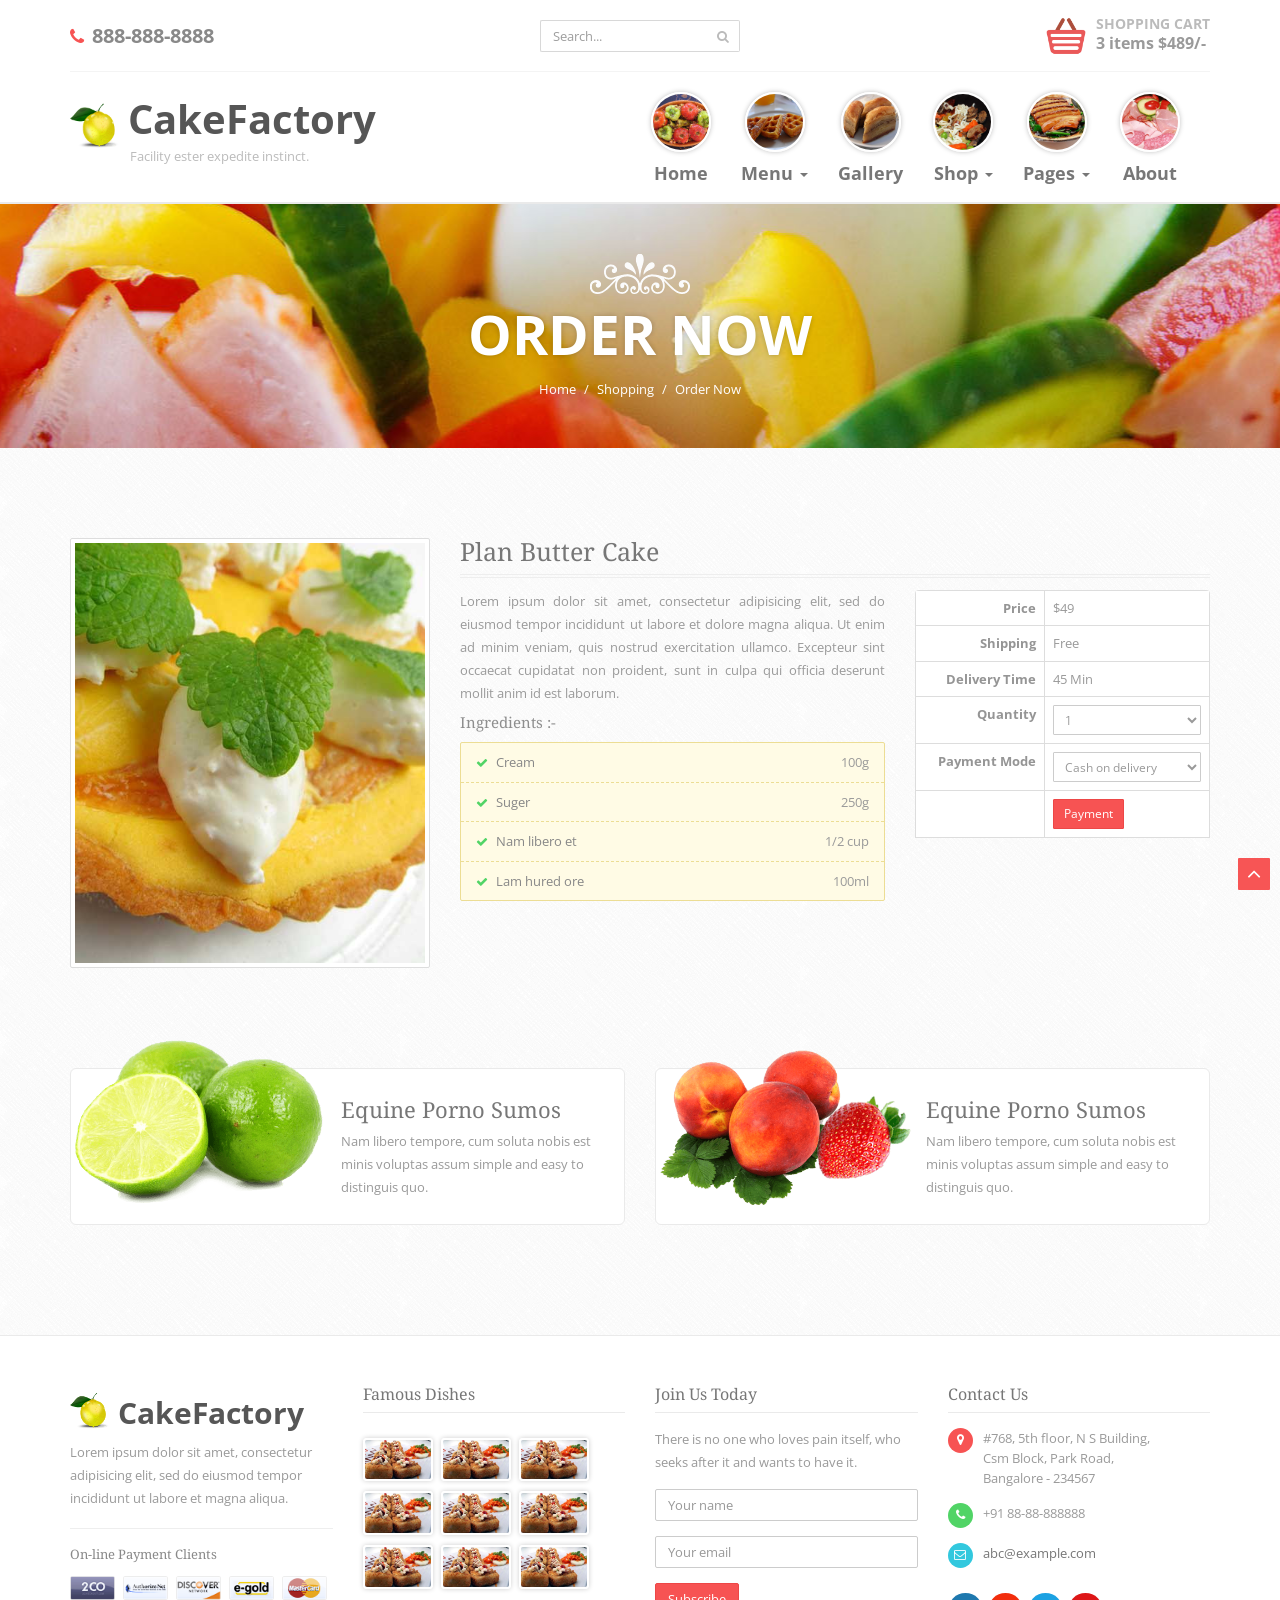
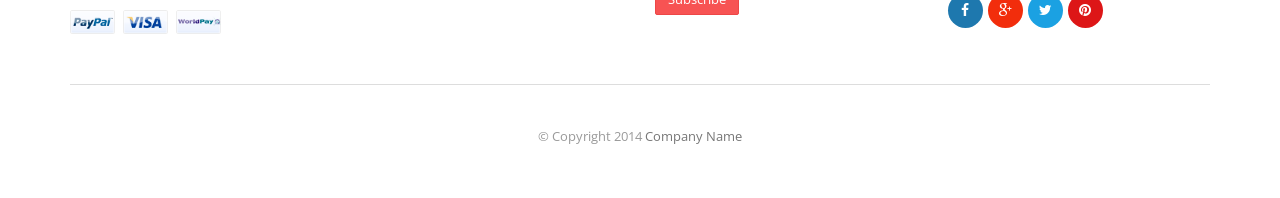
<file: WebContent/item-single.html>
<!DOCTYPE html>
<html>
	<head>
		<meta charset="utf-8">
		<!-- Title here -->
		<title>Online Shopping Single Item - CakeFactory</title>
		<!-- Description, Keywords and Author -->
		<meta name="description" content="Your description">
		<meta name="keywords" content="Your,Keywords">
		<meta name="author" content="ResponsiveWebInc">
		
		<meta name="viewport" content="width=device-width, initial-scale=1.0">
		
		<!-- Styles -->
		<!-- Bootstrap CSS -->
		<link href="css/bootstrap.min.css" rel="stylesheet">
		<!-- Portfolio CSS -->
		<link href="css/prettyPhoto.css" rel="stylesheet">
		<!-- Font awesome CSS -->
		<link href="css/font-awesome.min.css" rel="stylesheet">	
		<!-- Custom Less -->
		<link href="css/less-style.css" rel="stylesheet">	
		<!-- Custom CSS -->
		<link href="css/style.css" rel="stylesheet">
		<!--[if IE]><link rel="stylesheet" href="css/ie-style.css"><![endif]-->
		
		<!-- Favicon -->
		<link rel="shortcut icon" href="#">
	</head>
	
	<body>
		
			
		<!-- Shopping cart Modal -->
		<div class="modal fade" id="shoppingcart1" tabindex="-1" role="dialog" aria-hidden="true">
			<div class="modal-dialog">
				<div class="modal-content">
					<div class="modal-header">
						<button type="button" class="close" data-dismiss="modal" aria-hidden="true">&times;</button>
						<h4 class="modal-title">Shopping Cart</h4>
					</div>
					<div class="modal-body">
						<!-- Items table -->
						<table class="table table-striped">
							<thead>
								<tr>
									<th>Name</th>
									<th>Quantity</th>
									<th>Price</th>
								</tr>
							</thead>
							<tbody>
								<tr>
									<td><a href="#">Exception Reins Evocative</a></td>
									<td>2</td>
									<td>$200</td>
								</tr>
								<tr>
									<td><a href="#">Taut Mayoress Alias Appendicitis</a></td>
									<td>1</td>
									<td>$190</td>
								</tr>
								<tr>
									<td><a href="#">Sinter et Molests Perfectionist</a></td>
									<td>4</td>
									<td>$99</td>
								</tr>
								<tr>
									<th></th>
									<th>Total</th>
									<th>$489</th>
								</tr>
							</tbody>
						</table>
					</div>
					<div class="modal-footer">
						<button type="button" class="btn btn-default" data-dismiss="modal">Continue Shopping</button>
						<button type="button" class="btn btn-info">Checkout</button>
					</div>
				</div><!-- /.modal-content -->
			</div><!-- /.modal-dialog -->
		</div><!-- /.modal -->
		<!-- Model End -->
		
		<!-- Page Wrapper -->
		<div class="wrapper">
		
			<!-- Header Start -->
			
			<div class="header">
				<div class="container">
					<!-- Header top area content -->
					<div class="header-top">
						<div class="row">
							<div class="col-md-4 col-sm-4">
								<!-- Header top left content contact -->
								<div class="header-contact">
									<!-- Contact number -->
									<span><i class="fa fa-phone red"></i> 888-888-8888</span>
								</div>
							</div>
							<div class="col-md-4 col-sm-4">
								<!-- Header top right content search box -->
								<div class=" header-search">
									<form class="form" role="form">
										<div class="input-group">
										  <input type="text" class="form-control" placeholder="Search...">
										  <span class="input-group-btn">
											<button class="btn btn-default" type="button"><i class="fa fa-search"></i></button>
										  </span>
										</div>
									</form>
								</div>
							</div>
							<div class="col-md-4 col-sm-4">
								<!-- Button Kart -->
								<div class="btn-cart-md">
									<a class="cart-link" href="#">
										<!-- Image -->
										<img class="img-responsive" src="img/cart.png" alt="" />
										<!-- Heading -->
										<h4>Shopping Cart</h4>
										<span>3 items $489/-</span>
										<div class="clearfix"></div>
									</a>
									<ul class="cart-dropdown" role="menu">
										<li>
											<!-- Cart items for shopping list -->
											<div class="cart-item">
												<!-- Item remove icon -->
												<a href="#"><i class="fa fa-times"></i></a>
												<!-- Image -->
												<img class="img-responsive img-rounded" src="img/nav-menu/nav1.jpg" alt="" />
												<!-- Title for purchase item -->
												<span class="cart-title"><a href="#">Exception Reins Evocative</a></span>
												<!-- Cart item price -->
												<span class="cart-price pull-right red">$200/-</span>
												<div class="clearfix"></div>
											</div>
										</li>
										<li>
											<!-- Cart items for shopping list -->
											<div class="cart-item">
												<!-- Item remove icon -->
												<a href="#"><i class="fa fa-times"></i></a>
												<!-- Image -->
												<img class="img-responsive img-rounded" src="img/nav-menu/nav2.jpg" alt="" />
												<!-- Title for purchase item -->
												<span class="cart-title"><a href="#">Taut Mayoress Alias Appendicitis</a></span>
												<!-- Cart item price -->
												<span class="cart-price pull-right red">$190/-</span>
												<div class="clearfix"></div>
											</div>
										</li>
										<li>
											<!-- Cart items for shopping list -->
											<div class="cart-item">
												<!-- Item remove icon -->
												<a href="#"><i class="fa fa-times"></i></a>
												<!-- Image -->
												<img class="img-responsive img-rounded" src="img/nav-menu/nav3.jpg" alt="" />
												<!-- Title for purchase item -->
												<span class="cart-title"><a href="#">Sinter et Molests Perfectionist</a></span>
												<!-- Cart item price -->
												<span class="cart-price pull-right red">$99/-</span>
												<div class="clearfix"></div>
											</div>
										</li>
										<li>
											<!-- Cart items for shopping list -->
											<div class="cart-item">
												<a class="btn btn-danger" data-toggle="modal" href="#shoppingcart1">Checkout</a>
											</div>
										</li>
									</ul>
									<div class="clearfix"></div>
								</div>
								<div class="clearfix"></div>
							</div>
						</div>
					</div>
					<div class="row">
						<div class="col-md-4 col-sm-5">
							<!-- Link -->
							<a href="index.html">
								<!-- Logo area -->
								<div class="logo">
									<img class="img-responsive" src="img/logo.png" alt="" />
									<!-- Heading -->
									<h1>CakeFactory</h1>
									<!-- Paragraph -->
									<p>Facility ester expedite instinct.</p>
								</div>
							</a>
						</div>
						<div class="col-md-8 col-sm-7">
							<!-- Navigation -->
							<nav class="navbar navbar-default navbar-right" role="navigation">
								<div class="container-fluid">
									<!-- Brand and toggle get grouped for better mobile display -->
									<div class="navbar-header">
										<button type="button" class="navbar-toggle" data-toggle="collapse" data-target="#bs-example-navbar-collapse-1">
											<span class="sr-only">Toggle navigation</span>
											<span class="icon-bar"></span>
											<span class="icon-bar"></span>
											<span class="icon-bar"></span>
										</button>
									</div>

									<!-- Collect the nav links, forms, and other content for toggling -->
									<div class="collapse navbar-collapse" id="bs-example-navbar-collapse-1">
										<ul class="nav navbar-nav">
											<li><a href="index.html"><img src="img/nav-menu/nav1.jpg" class="img-responsive" alt="" /> Home</a></li>
											<li class="dropdown hidden-xs">
												<a href="#" class="dropdown-toggle" data-toggle="dropdown"><img src="img/nav-menu/nav2.jpg" class="img-responsive" alt="" /> Menu <b class="caret"></b></a>
												<ul class="dropdown-menu dropdown-md">
													<li>
														<div class="row">
															<div class="col-md-4 col-sm-6">
																<!-- Menu Item -->
																<div class="menu-item">
																	<!-- Heading -->
																	<h3>Vegetarian</h3>
																	<!-- Image -->
																	<img src="img/dish/dish1.jpg" class="img-responsive" alt="" />
																	<!-- Paragraph -->
																	<p>Sea nut perspicacity under omni piste natures mirror of there with consequent.</p>
																	<!-- Button -->
																	<a href="menu.html" class="btn btn-danger btn-xs">View Menu</a>
																</div>
															</div>
															<div class="col-md-4 col-sm-6">
																<!-- Menu Item -->
																<div class="menu-item">
																	<!-- Heading -->
																	<h3>Non-Vegetarian</h3>
																	<!-- Image -->
																	<img src="img/dish/dish2.jpg" class="img-responsive" alt="" />
																	<!-- Paragraph -->
																	<p>Sea nut perspicacity under omni piste natures mirror as precode consequent.</p>
																	<!-- Button -->
																	<a href="menu.html" class="btn btn-danger btn-xs">View Menu</a>
																</div>
															</div>
															<div class="col-md-4">
																<!-- Menu Item -->
																<div class="menu-item">
																	<!-- Heading -->
																	<h3>Special Menu</h3>
																	<!-- Image -->
																	<img src="img/dish/dish3.jpg" class="img-responsive" alt="" />
																	<!-- Paragraph -->
																	<p>Sea nut perspicacity under omni piste natures mirror consequent.</p>
																	<!-- Button -->
																	<a href="menu.html" class="btn btn-danger btn-xs">View Menu</a>
																</div>
															</div>
														</div>
													</li>
												</ul>
											</li>
											<li class="dropdown visible-xs">
												<a href="#" class="dropdown-toggle" data-toggle="dropdown"> Menu <b class="caret"></b></a>
												<ul class="dropdown-menu">
													<li><a href="menu.html">Vegetarian</a></li>
													<li><a href="menu.html">Non Vegetarian</a></li>
													<li><a href="menu.html">Special Menu</a></li>
												</ul>
											</li>
											<li><a href="gallery.html"><img src="img/nav-menu/nav3.jpg" class="img-responsive" alt="" /> Gallery</a></li>
											<li class="dropdown">
												<a href="#" class="dropdown-toggle" data-toggle="dropdown"><img src="img/nav-menu/nav4.jpg" class="img-responsive" alt="" /> Shop <b class="caret"></b></a>
												<ul class="dropdown-menu">
													<li><a href="items.html">Shopping</a></li>
													<li><a href="item-single.html">Order Now</a></li>
													<li><a href="checkout.html">Checkout</a></li>
													<li><a href="reserve-seats.html">Reservation</a></li>
													<li><a href="contact.html">Contact Us</a></li>
												</ul>
											</li>
											<li class="dropdown">
												<a href="#" class="dropdown-toggle" data-toggle="dropdown"><img src="img/nav-menu/nav5.jpg" class="img-responsive" alt="" /> Pages <b class="caret"></b></a>
												<ul class="dropdown-menu">
													<li><a href="error.html">404 Error</a></li>
													<li><a href="0-base.html">Blank Page</a></li>
													<li><a href="blog.html">Blog</a></li>
													<li><a href="blog-single.html">Blog Single</a></li>
													<li><a href="components.html">Components</a></li>
													<li><a href="general.html">General</a></li>
													<li><a href="nutrition-info.html">Nutrition Info</a></li>
													<li><a href="recipe.html">Recipes</a></li>
												</ul>
											</li>
											<li><a href="aboutus.html"><img src="img/nav-menu/nav6.jpg" class="img-responsive" alt="" /> About</a></li>
										</ul>
									</div><!-- /.navbar-collapse -->
								</div><!-- /.container-fluid -->
							</nav>
						</div>
					</div>
				</div> <!-- / .container -->
			</div>
			
			<!-- Header End -->
			
			<!-- Banner Start -->
			
			<div class="banner padd">
				<div class="container">
					<!-- Image -->
					<img class="img-responsive" src="img/crown-white.png" alt="" />
					<!-- Heading -->
					<h2 class="white">Order Now</h2>
					<ol class="breadcrumb">
						<li><a href="index.html">Home</a></li>
						<li><a href="items.html">Shopping</a></li>
						<li class="active">Order Now</li>
					</ol>
					<div class="clearfix"></div>
				</div>
			</div>
			
			<!-- Banner End -->
			
			
			
			<!-- Inner Content -->
			<div class="inner-page padd">
			
				<!-- Single Item Start -->
				
				<div class="single-item">
					<div class="container">
						<!-- Shopping single item contents -->
						<div class="single-item-content">
							<div class="row">
								<div class="col-md-4 col-sm-5">
									<!-- Product image -->
									<img class="img-responsive img-thumbnail" src="img/shopping/shop-single.jpg" alt="" />
								</div>
								<div class="col-md-8 col-sm-7">
									<!-- Heading -->
									<h3>Plan Butter Cake</h3>
									<div class="row">
										<div class="col-md-7 col-sm-12">
											<!-- Single item details -->
											<div class="item-details">
												<!-- Paragraph -->
												<p class="text-justify">Lorem ipsum dolor sit amet, consectetur adipisicing elit, sed do eiusmod tempor incididunt ut labore et dolore magna aliqua. Ut enim ad minim veniam, quis nostrud exercitation ullamco. Excepteur sint occaecat cupidatat non proident, sunt in culpa qui officia deserunt mollit anim id est laborum.</p>
												<!-- Heading -->
												<h5>Ingredients :-</h5>
												<!-- Recipe ingredients -->
												<ul class="list-unstyled">
													<li>
														<i class="fa fa-check"></i> Cream <span class="pull-right"> 100g</span>
														<div class="clearfix"></div>
													</li>
													<li>
														<i class="fa fa-check"></i> Suger <span class="pull-right"> 250g</span>
														<div class="clearfix"></div>
													</li>
													<li>
														<i class="fa fa-check"></i> Nam libero et <span class="pull-right"> 1/2 cup</span>
														<div class="clearfix"></div>
													</li>
													<li>
														<i class="fa fa-check"></i> Lam hured ore <span class="pull-right"> 100ml</span>
														<div class="clearfix"></div>
													</li>
												</ul>
											</div>
										</div>
										<div class="col-md-5 col-sm-12"> 
											<!-- Form inside table wrapper -->
											<div class="table-responsive">
												<!-- Ordering form -->
												<form role="form">
													<!-- Table -->
													<table class="table table-bordered">
														<tr>
															<td>Price</td>
															<td>$49</td>
														</tr>
														<tr>
															<td>Shipping</td>
															<td>Free</td>
														</tr>
														<tr>
															<td>Delivery Time</td>
															<td>45 Min</td>
														</tr>
														<tr>
															<td>Quantity</td>
															<td><div class="form-group">
																<select class="form-control input-sm">
																	<option>1</option>
																	<option>2</option>
																	<option>3</option>
																	<option>4</option>
																</select>
															</div></td>
														</tr>
														<tr>
															<td>Payment Mode</td>
															<td><div class="form-group">
																<select class="form-control input-sm">
																	<option>Cash on delivery</option>
																	<option>Credit Card</option>
																	<option>Debit Card</option>
																</select>
															</div></td>
														</tr>
														<tr>
															<td>&nbsp;</td>
															<td><div class="form-group">
																<button type="submit" class="btn btn-danger btn-sm">Payment</button>
															</div></td>
														</tr>
													</table>
												</form><!--/ Table End-->
											</div><!--/ Table responsive class end -->
										</div>
									</div><!--/ Inner row end  -->
								</div>
							</div>
						</div>
					</div>
				</div>
				
				<!-- Single Item End -->
			
				<!-- Showcase Start -->
				
				<div class="showcase">
					<div class="container">
						<div class="row">
							<div class="col-md-6 col-sm-6">
								<!-- Showcase section item -->
								<div class="showcase-item">
									<!-- Image -->
									<img class="img-responsive" src="img/fruit2.png" alt="" />
									<!-- Heading -->
									<h3><a href="#">Equine Porno Sumos</a></h3>
									<!-- Paragraph -->
									<p>Nam libero tempore, cum soluta nobis est minis voluptas assum simple and easy to distinguis quo.</p>
									<div class="clearfix"></div>
								</div>
							</div>
							<div class="col-md-6 col-sm-6">
								<!-- Showcase section item -->
								<div class="showcase-item">
									<!-- Image -->
									<img class="img-responsive" src="img/fruit3.png" alt="" />
									<!-- Heading -->
									<h3><a href="#">Equine Porno Sumos</a></h3>
									<!-- Paragraph -->
									<p>Nam libero tempore, cum soluta nobis est minis voluptas assum simple and easy to distinguis quo.</p>
									<div class="clearfix"></div>
								</div>
							</div>
						</div>
					</div>
				</div>
				
				<!-- Showcase End -->
				
			</div><!-- / Inner Page Content End -->	
			
			<!-- Footer Start -->
			
			<div class="footer padd">
				<div class="container">
					<div class="row">
						<div class="col-md-3 col-sm-6">
							<!-- Footer widget -->
							<div class="footer-widget">
								<!-- Logo area -->
								<div class="logo">
									<img class="img-responsive" src="img/logo.png" alt="" />
									<!-- Heading -->
									<h1>CakeFactory</h1>
								</div>
								<!-- Paragraph -->
								<p>Lorem ipsum dolor sit amet, consectetur adipisicing elit, sed do eiusmod tempor incididunt ut labore et magna aliqua.</p>
								<hr />
								<!-- Heading -->
								<h6>On-line Payment Clients</h6>
								<!-- Images -->
								<a href="#"><img class="payment img-responsive" src="img/payment/2co.gif" alt="" /></a>
								<a href="#"><img class="payment img-responsive" src="img/payment/authorizenet.gif" alt="" /></a>
								<a href="#"><img class="payment img-responsive" src="img/payment/discover.gif" alt="" /></a>
								<a href="#"><img class="payment img-responsive" src="img/payment/egold.gif" alt="" /></a>
								<a href="#"><img class="payment img-responsive" src="img/payment/mastercard.gif" alt="" /></a>
								<a href="#"><img class="payment img-responsive" src="img/payment/paypal.gif" alt="" /></a>
								<a href="#"><img class="payment img-responsive" src="img/payment/visa.gif" alt="" /></a>
								<a href="#"><img class="payment img-responsive" src="img/payment/worldpay.gif" alt="" /></a>
							</div> <!--/ Footer widget end -->
						</div>
						<div class="col-md-3 col-sm-6">
							<!-- Footer widget -->
							<div class="footer-widget">
								<!-- Heading -->
								<h4>Famous Dishes</h4>
								<!-- Images -->
								<a href="#"><img class="dish img-responsive" src="img/dish/dish1.jpg" alt="" /></a>
								<a href="#"><img class="dish img-responsive" src="img/dish/dish1.jpg" alt="" /></a>
								<a href="#"><img class="dish img-responsive" src="img/dish/dish1.jpg" alt="" /></a>
								<a href="#"><img class="dish img-responsive" src="img/dish/dish1.jpg" alt="" /></a>
								<a href="#"><img class="dish img-responsive" src="img/dish/dish1.jpg" alt="" /></a>
								<a href="#"><img class="dish img-responsive" src="img/dish/dish1.jpg" alt="" /></a>
								<a href="#"><img class="dish img-responsive" src="img/dish/dish1.jpg" alt="" /></a>
								<a href="#"><img class="dish img-responsive" src="img/dish/dish1.jpg" alt="" /></a>
								<a href="#"><img class="dish img-responsive" src="img/dish/dish1.jpg" alt="" /></a>
							</div> <!--/ Footer widget end -->
						</div>
						<div class="clearfix visible-sm"></div>
						<div class="col-md-3 col-sm-6">
							<!-- Footer widget -->
							<div class="footer-widget">
								<!-- Heading -->
								<h4>Join Us Today</h4>
								<!-- Paragraph -->
								<p>There is no one who loves pain itself, who seeks after it and wants to have it.</p>
								<!-- Subscribe form -->
								<form role="form">
									<div class="form-group">
										<input class="form-control" type="text" placeholder="Your name" />
									</div>
									<div class="form-group">
										<input class="form-control" type="email" placeholder="Your email" />
									</div>
									<button class="btn btn-danger" type="button">Subscribe</button>
								</form>
							</div> <!--/ Footer widget end -->
						</div>
						<div class="col-md-3 col-sm-6">
							<!-- Footer widget -->
							<div class="footer-widget">
								<!-- Heading -->
								<h4>Contact Us</h4>
								<div class="contact-details">
									<!-- Address / Icon -->
									<i class="fa fa-map-marker br-red"></i> <span>#768, 5th floor, N S Building,<br />Csm Block, Park Road,<br /> Bangalore - 234567</span>
									<div class="clearfix"></div>
									<!-- Contact Number / Icon -->
									<i class="fa fa-phone br-green"></i> <span>+91 88-88-888888</span>
									<div class="clearfix"></div>
									<!-- Email / Icon -->
									<i class="fa fa-envelope-o br-lblue"></i> <span><a href="#">abc@example.com</a></span>
									<div class="clearfix"></div>
								</div>
								<!-- Social media icon -->
								<div class="social">
									<a href="#" class="facebook"><i class="fa fa-facebook"></i></a>
									<a href="#" class="google-plus"><i class="fa fa-google-plus"></i></a>
									<a href="#" class="twitter"><i class="fa fa-twitter"></i></a>
									<a href="#" class="pinterest"><i class="fa fa-pinterest"></i></a>
								</div>
							</div> <!--/ Footer widget end -->
						</div>
					</div>
					<!-- Copyright -->
					<div class="footer-copyright">
						<!-- Paragraph -->
						<p>&copy; Copyright 2014 <a href="#">Company Name</a></p>
					</div>
				</div>
			</div>
			
			<!-- Footer End -->
			
		</div><!-- / Wrapper End -->
		
		
		<!-- Scroll to top -->
		<span class="totop"><a href="#"><i class="fa fa-angle-up"></i></a></span> 
		
		
		
		<!-- Javascript files -->
		<!-- jQuery -->
		<script src="js/jquery.js"></script>
		<!-- Bootstrap JS -->
		<script src="js/bootstrap.min.js"></script>
		<!-- Pretty Photo JS -->
		<script src="js/jquery.prettyPhoto.js"></script>
		<!-- Respond JS for IE8 -->
		<script src="js/respond.min.js"></script>
		<!-- HTML5 Support for IE -->
		<script src="js/html5shiv.js"></script>
		<!-- Custom JS -->
		<script src="js/custom.js"></script>
		<!-- JS code for this page -->
		<script>
		
		</script>
	</body>	
</html>
</file>
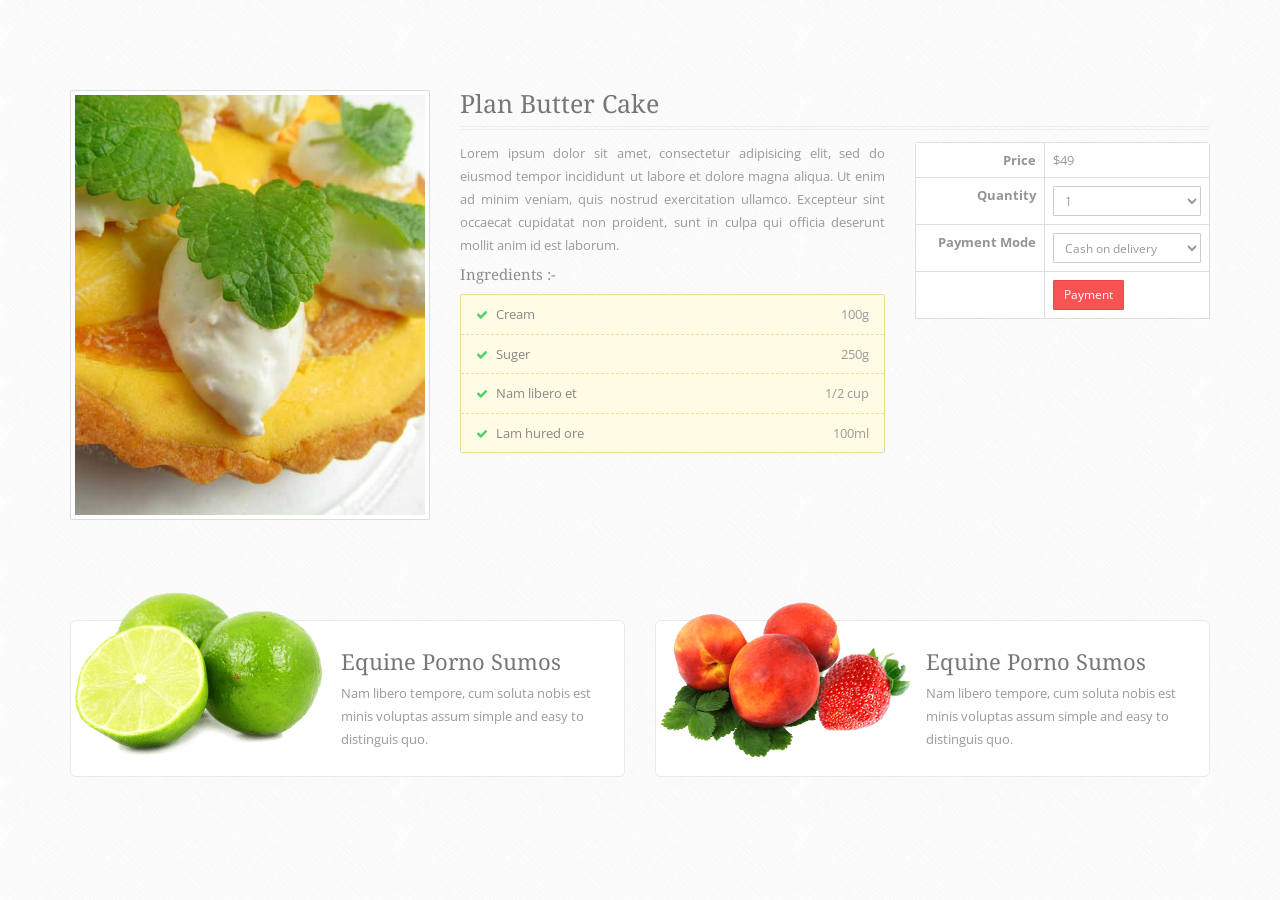
<file: WebContent/viewMenuServletTEST.html>
<!DOCTYPE html>
<html>
	<head>
		<meta charset="utf-8">
		<!-- Title here -->
		<title>Online Shopping Single Item - CakeFactory</title>
		<!-- Description, Keywords and Author -->
		<meta name="description" content="Your description">
		<meta name="keywords" content="Your,Keywords">
		<meta name="author" content="ResponsiveWebInc">
		
		<meta name="viewport" content="width=device-width, initial-scale=1.0">
		
		<!-- Styles -->
		<!-- Bootstrap CSS -->
		<link href="css/bootstrap.min.css" rel="stylesheet">
		<!-- Portfolio CSS -->
		<link href="css/prettyPhoto.css" rel="stylesheet">
		<!-- Font awesome CSS -->
		<link href="css/font-awesome.min.css" rel="stylesheet">	
		<!-- Custom Less -->
		<link href="css/less-style.css" rel="stylesheet">	
		<!-- Custom CSS -->
		<link href="css/style.css" rel="stylesheet">
		<!--[if IE]><link rel="stylesheet" href="css/ie-style.css"><![endif]-->
		
		<!-- Favicon -->
		<link rel="shortcut icon" href="#">
	</head>
	
	<body>			
						
			<!-- Inner Content -->
			<div class="inner-page padd">
			
				<!-- Single Item Start -->
				
				<div class="single-item">
					<div class="container">
						<!-- Shopping single item contents -->
						<div class="single-item-content">
							<div class="row">
								<div class="col-md-4 col-sm-5">
									<!-- Product image -->
									<img class="img-responsive img-thumbnail" src="img/shopping/shop-single.jpg" alt="" />
								</div>
								<div class="col-md-8 col-sm-7">
									<!-- Heading -->
									<h3>Plan Butter Cake</h3>
									<div class="row">
										<div class="col-md-7 col-sm-12">
											<!-- Single item details -->
											<div class="item-details">
												<!-- Paragraph -->
												<p class="text-justify">Lorem ipsum dolor sit amet, consectetur adipisicing elit, sed do eiusmod tempor incididunt ut labore et dolore magna aliqua. Ut enim ad minim veniam, quis nostrud exercitation ullamco. Excepteur sint occaecat cupidatat non proident, sunt in culpa qui officia deserunt mollit anim id est laborum.</p>
												<!-- Heading -->
												<h5>Ingredients :-</h5>
												<!-- Recipe ingredients -->
												<ul class="list-unstyled">
													<li>
														<i class="fa fa-check"></i> Cream <span class="pull-right"> 100g</span>
														<div class="clearfix"></div>
													</li>
													<li>
														<i class="fa fa-check"></i> Suger <span class="pull-right"> 250g</span>
														<div class="clearfix"></div>
													</li>
													<li>
														<i class="fa fa-check"></i> Nam libero et <span class="pull-right"> 1/2 cup</span>
														<div class="clearfix"></div>
													</li>
													<li>
														<i class="fa fa-check"></i> Lam hured ore <span class="pull-right"> 100ml</span>
														<div class="clearfix"></div>
													</li>
												</ul>
											</div>
										</div>
										<div class="col-md-5 col-sm-12"> 
											<!-- Form inside table wrapper -->
											<div class="table-responsive">
												<!-- Ordering form -->
												<form role="form">
													<!-- Table -->
													<table class="table table-bordered">
														<tr>
															<td>Price</td>
															<td>$49</td>
														</tr>
														<tr>
															<td>Quantity</td>
															<td><div class="form-group">
																<select class="form-control input-sm">
																	<option>1</option>
																	<option>2</option>
																	<option>3</option>
																	<option>4</option>
																</select>
															</div></td>
														</tr>
														<tr>
															<td>Payment Mode</td>
															<td><div class="form-group">
																<select class="form-control input-sm">
																	<option>Cash on delivery</option>
																	<option>Credit Card</option>
																	<option>Debit Card</option>
																</select>
															</div></td>
														</tr>
														<tr>
															<td>&nbsp;</td>
															<td><div class="form-group">
																<button type="submit" class="btn btn-danger btn-sm">Payment</button>
															</div></td>
														</tr>
													</table>
												</form><!--/ Table End-->
											</div><!--/ Table responsive class end -->
										</div>
									</div><!--/ Inner row end  -->
								</div>
							</div>
						</div>
					</div>
				</div>
				
				<!-- Single Item End -->
			
				<!-- Showcase Start -->
				
				<div class="showcase">
					<div class="container">
						<div class="row">
							<div class="col-md-6 col-sm-6">
								<!-- Showcase section item -->
								<div class="showcase-item">
									<!-- Image -->
									<img class="img-responsive" src="img/fruit2.png" alt="" />
									<!-- Heading -->
									<h3><a href="#">Equine Porno Sumos</a></h3>
									<!-- Paragraph -->
									<p>Nam libero tempore, cum soluta nobis est minis voluptas assum simple and easy to distinguis quo.</p>
									<div class="clearfix"></div>
								</div>
							</div>
							<div class="col-md-6 col-sm-6">
								<!-- Showcase section item -->
								<div class="showcase-item">
									<!-- Image -->
									<img class="img-responsive" src="img/fruit3.png" alt="" />
									<!-- Heading -->
									<h3><a href="#">Equine Porno Sumos</a></h3>
									<!-- Paragraph -->
									<p>Nam libero tempore, cum soluta nobis est minis voluptas assum simple and easy to distinguis quo.</p>
									<div class="clearfix"></div>
								</div>
							</div>
						</div>
					</div>
				</div>
				
				<!-- Showcase End -->
				
			</div><!-- / Inner Page Content End -->	
			
			
		
		<!-- Scroll to top -->
		<span class="totop"><a href="#"><i class="fa fa-angle-up"></i></a></span> 
		
		
		
		<!-- Javascript files -->
		<!-- jQuery -->
		<script src="js/jquery.js"></script>
		<!-- Bootstrap JS -->
		<script src="js/bootstrap.min.js"></script>
		<!-- Pretty Photo JS -->
		<script src="js/jquery.prettyPhoto.js"></script>
		<!-- Respond JS for IE8 -->
		<script src="js/respond.min.js"></script>
		<!-- HTML5 Support for IE -->
		<script src="js/html5shiv.js"></script>
		<!-- Custom JS -->
		<script src="js/custom.js"></script>
		<!-- JS code for this page -->
		<script>
		
		</script>
	</body>	
</html>
</file>
<file: WebContent/css/prettyPhoto.css>
div.pp_default .pp_top,div.pp_default .pp_top .pp_middle,div.pp_default .pp_top .pp_left,div.pp_default .pp_top .pp_right,div.pp_default .pp_bottom,div.pp_default .pp_bottom .pp_left,div.pp_default .pp_bottom .pp_middle,div.pp_default .pp_bottom .pp_right{height:13px}
div.pp_default .pp_top .pp_left{background:url(../img/prettyPhoto/default/sprite.png) -78px -93px no-repeat}
div.pp_default .pp_top .pp_middle{background:url(../img/prettyPhoto/default/sprite_x.png) top left repeat-x}
div.pp_default .pp_top .pp_right{background:url(../img/prettyPhoto/default/sprite.png) -112px -93px no-repeat}
div.pp_default .pp_content .ppt{color:#f8f8f8}
div.pp_default .pp_content_container .pp_left{background:url(../img/prettyPhoto/default/sprite_y.png) -7px 0 repeat-y;padding-left:13px}
div.pp_default .pp_content_container .pp_right{background:url(../img/prettyPhoto/default/sprite_y.png) top right repeat-y;padding-right:13px}
div.pp_default .pp_next:hover{background:url(../img/prettyPhoto/default/sprite_next.png) center right no-repeat;cursor:pointer}
div.pp_default .pp_previous:hover{background:url(../img/prettyPhoto/default/sprite_prev.png) center left no-repeat;cursor:pointer}
div.pp_default .pp_expand{background:url(../img/prettyPhoto/default/sprite.png) 0 -29px no-repeat;cursor:pointer;width:28px;height:28px}
div.pp_default .pp_expand:hover{background:url(../img/prettyPhoto/default/sprite.png) 0 -56px no-repeat;cursor:pointer}
div.pp_default .pp_contract{background:url(../img/prettyPhoto/default/sprite.png) 0 -84px no-repeat;cursor:pointer;width:28px;height:28px}
div.pp_default .pp_contract:hover{background:url(../img/prettyPhoto/default/sprite.png) 0 -113px no-repeat;cursor:pointer}
div.pp_default .pp_close{width:30px;height:30px;background:url(../img/prettyPhoto/default/sprite.png) 2px 1px no-repeat;cursor:pointer}
div.pp_default .pp_gallery ul li a{background:url(../img/prettyPhoto/default/default_thumb.png) center center #f8f8f8;border:1px solid #aaa}
div.pp_default .pp_social{margin-top:7px}
div.pp_default .pp_gallery a.pp_arrow_previous,div.pp_default .pp_gallery a.pp_arrow_next{position:static;left:auto}
div.pp_default .pp_nav .pp_play,div.pp_default .pp_nav .pp_pause{background:url(../img/prettyPhoto/default/sprite.png) -51px 1px no-repeat;height:30px;width:30px}
div.pp_default .pp_nav .pp_pause{background-position:-51px -29px}
div.pp_default a.pp_arrow_previous,div.pp_default a.pp_arrow_next{background:url(../img/prettyPhoto/default/sprite.png) -31px -3px no-repeat;height:20px;width:20px;margin:4px 0 0}
div.pp_default a.pp_arrow_next{left:52px;background-position:-82px -3px}
div.pp_default .pp_content_container .pp_details{margin-top:5px}
div.pp_default .pp_nav{clear:none;height:30px;width:110px;position:relative}
div.pp_default .pp_nav .currentTextHolder{font-family:Georgia;font-style:italic;color:#999;font-size:11px;left:75px;line-height:25px;position:absolute;top:2px;margin:0;padding:0 0 0 10px}
div.pp_default .pp_close:hover,div.pp_default .pp_nav .pp_play:hover,div.pp_default .pp_nav .pp_pause:hover,div.pp_default .pp_arrow_next:hover,div.pp_default .pp_arrow_previous:hover{opacity:0.7}
div.pp_default .pp_description{font-size:11px;font-weight:700;line-height:14px;margin:5px 50px 5px 0}
div.pp_default .pp_bottom .pp_left{background:url(../img/prettyPhoto/default/sprite.png) -78px -127px no-repeat}
div.pp_default .pp_bottom .pp_middle{background:url(../img/prettyPhoto/default/sprite_x.png) bottom left repeat-x}
div.pp_default .pp_bottom .pp_right{background:url(../img/prettyPhoto/default/sprite.png) -112px -127px no-repeat}
div.pp_default .pp_loaderIcon{background:url(../img/prettyPhoto/default/loader.gif) center center no-repeat}
div.light_rounded .pp_top .pp_left{background:url(../img/prettyPhoto/light_rounded/sprite.png) -88px -53px no-repeat}
div.light_rounded .pp_top .pp_right{background:url(../img/prettyPhoto/light_rounded/sprite.png) -110px -53px no-repeat}
div.light_rounded .pp_next:hover{background:url(../img/prettyPhoto/light_rounded/btnNext.png) center right no-repeat;cursor:pointer}
div.light_rounded .pp_previous:hover{background:url(../img/prettyPhoto/light_rounded/btnPrevious.png) center left no-repeat;cursor:pointer}
div.light_rounded .pp_expand{background:url(../img/prettyPhoto/light_rounded/sprite.png) -31px -26px no-repeat;cursor:pointer}
div.light_rounded .pp_expand:hover{background:url(../img/prettyPhoto/light_rounded/sprite.png) -31px -47px no-repeat;cursor:pointer}
div.light_rounded .pp_contract{background:url(../img/prettyPhoto/light_rounded/sprite.png) 0 -26px no-repeat;cursor:pointer}
div.light_rounded .pp_contract:hover{background:url(../img/prettyPhoto/light_rounded/sprite.png) 0 -47px no-repeat;cursor:pointer}
div.light_rounded .pp_close{width:75px;height:22px;background:url(../img/prettyPhoto/light_rounded/sprite.png) -1px -1px no-repeat;cursor:pointer}
div.light_rounded .pp_nav .pp_play{background:url(../img/prettyPhoto/light_rounded/sprite.png) -1px -100px no-repeat;height:15px;width:14px}
div.light_rounded .pp_nav .pp_pause{background:url(../img/prettyPhoto/light_rounded/sprite.png) -24px -100px no-repeat;height:15px;width:14px}
div.light_rounded .pp_arrow_previous{background:url(../img/prettyPhoto/light_rounded/sprite.png) 0 -71px no-repeat}
div.light_rounded .pp_arrow_next{background:url(../img/prettyPhoto/light_rounded/sprite.png) -22px -71px no-repeat}
div.light_rounded .pp_bottom .pp_left{background:url(../img/prettyPhoto/light_rounded/sprite.png) -88px -80px no-repeat}
div.light_rounded .pp_bottom .pp_right{background:url(../img/prettyPhoto/light_rounded/sprite.png) -110px -80px no-repeat}
div.dark_rounded .pp_top .pp_left{background:url(../img/prettyPhoto/dark_rounded/sprite.png) -88px -53px no-repeat}
div.dark_rounded .pp_top .pp_right{background:url(../img/prettyPhoto/dark_rounded/sprite.png) -110px -53px no-repeat}
div.dark_rounded .pp_content_container .pp_left{background:url(../img/prettyPhoto/dark_rounded/contentPattern.png) top left repeat-y}
div.dark_rounded .pp_content_container .pp_right{background:url(../img/prettyPhoto/dark_rounded/contentPattern.png) top right repeat-y}
div.dark_rounded .pp_next:hover{background:url(../img/prettyPhoto/dark_rounded/btnNext.png) center right no-repeat;cursor:pointer}
div.dark_rounded .pp_previous:hover{background:url(../img/prettyPhoto/dark_rounded/btnPrevious.png) center left no-repeat;cursor:pointer}
div.dark_rounded .pp_expand{background:url(../img/prettyPhoto/dark_rounded/sprite.png) -31px -26px no-repeat;cursor:pointer}
div.dark_rounded .pp_expand:hover{background:url(../img/prettyPhoto/dark_rounded/sprite.png) -31px -47px no-repeat;cursor:pointer}
div.dark_rounded .pp_contract{background:url(../img/prettyPhoto/dark_rounded/sprite.png) 0 -26px no-repeat;cursor:pointer}
div.dark_rounded .pp_contract:hover{background:url(../img/prettyPhoto/dark_rounded/sprite.png) 0 -47px no-repeat;cursor:pointer}
div.dark_rounded .pp_close{width:75px;height:22px;background:url(../img/prettyPhoto/dark_rounded/sprite.png) -1px -1px no-repeat;cursor:pointer}
div.dark_rounded .pp_description{margin-right:85px;color:#fff}
div.dark_rounded .pp_nav .pp_play{background:url(../img/prettyPhoto/dark_rounded/sprite.png) -1px -100px no-repeat;height:15px;width:14px}
div.dark_rounded .pp_nav .pp_pause{background:url(../img/prettyPhoto/dark_rounded/sprite.png) -24px -100px no-repeat;height:15px;width:14px}
div.dark_rounded .pp_arrow_previous{background:url(../img/prettyPhoto/dark_rounded/sprite.png) 0 -71px no-repeat}
div.dark_rounded .pp_arrow_next{background:url(../img/prettyPhoto/dark_rounded/sprite.png) -22px -71px no-repeat}
div.dark_rounded .pp_bottom .pp_left{background:url(../img/prettyPhoto/dark_rounded/sprite.png) -88px -80px no-repeat}
div.dark_rounded .pp_bottom .pp_right{background:url(../img/prettyPhoto/dark_rounded/sprite.png) -110px -80px no-repeat}
div.dark_rounded .pp_loaderIcon{background:url(../img/prettyPhoto/dark_rounded/loader.gif) center center no-repeat}
div.dark_square .pp_left,div.dark_square .pp_middle,div.dark_square .pp_right,div.dark_square .pp_content{background:#000}
div.dark_square .pp_description{color:#fff;margin:0 85px 0 0}
div.dark_square .pp_loaderIcon{background:url(../img/prettyPhoto/dark_square/loader.gif) center center no-repeat}
div.dark_square .pp_expand{background:url(../img/prettyPhoto/dark_square/sprite.png) -31px -26px no-repeat;cursor:pointer}
div.dark_square .pp_expand:hover{background:url(../img/prettyPhoto/dark_square/sprite.png) -31px -47px no-repeat;cursor:pointer}
div.dark_square .pp_contract{background:url(../img/prettyPhoto/dark_square/sprite.png) 0 -26px no-repeat;cursor:pointer}
div.dark_square .pp_contract:hover{background:url(../img/prettyPhoto/dark_square/sprite.png) 0 -47px no-repeat;cursor:pointer}
div.dark_square .pp_close{width:75px;height:22px;background:url(../img/prettyPhoto/dark_square/sprite.png) -1px -1px no-repeat;cursor:pointer}
div.dark_square .pp_nav{clear:none}
div.dark_square .pp_nav .pp_play{background:url(../img/prettyPhoto/dark_square/sprite.png) -1px -100px no-repeat;height:15px;width:14px}
div.dark_square .pp_nav .pp_pause{background:url(../img/prettyPhoto/dark_square/sprite.png) -24px -100px no-repeat;height:15px;width:14px}
div.dark_square .pp_arrow_previous{background:url(../img/prettyPhoto/dark_square/sprite.png) 0 -71px no-repeat}
div.dark_square .pp_arrow_next{background:url(../img/prettyPhoto/dark_square/sprite.png) -22px -71px no-repeat}
div.dark_square .pp_next:hover{background:url(../img/prettyPhoto/dark_square/btnNext.png) center right no-repeat;cursor:pointer}
div.dark_square .pp_previous:hover{background:url(../img/prettyPhoto/dark_square/btnPrevious.png) center left no-repeat;cursor:pointer}
div.light_square .pp_expand{background:url(../img/prettyPhoto/light_square/sprite.png) -31px -26px no-repeat;cursor:pointer}
div.light_square .pp_expand:hover{background:url(../img/prettyPhoto/light_square/sprite.png) -31px -47px no-repeat;cursor:pointer}
div.light_square .pp_contract{background:url(../img/prettyPhoto/light_square/sprite.png) 0 -26px no-repeat;cursor:pointer}
div.light_square .pp_contract:hover{background:url(../img/prettyPhoto/light_square/sprite.png) 0 -47px no-repeat;cursor:pointer}
div.light_square .pp_close{width:75px;height:22px;background:url(../img/prettyPhoto/light_square/sprite.png) -1px -1px no-repeat;cursor:pointer}
div.light_square .pp_nav .pp_play{background:url(../img/prettyPhoto/light_square/sprite.png) -1px -100px no-repeat;height:15px;width:14px}
div.light_square .pp_nav .pp_pause{background:url(../img/prettyPhoto/light_square/sprite.png) -24px -100px no-repeat;height:15px;width:14px}
div.light_square .pp_arrow_previous{background:url(../img/prettyPhoto/light_square/sprite.png) 0 -71px no-repeat}
div.light_square .pp_arrow_next{background:url(../img/prettyPhoto/light_square/sprite.png) -22px -71px no-repeat}
div.light_square .pp_next:hover{background:url(../img/prettyPhoto/light_square/btnNext.png) center right no-repeat;cursor:pointer}
div.light_square .pp_previous:hover{background:url(../img/prettyPhoto/light_square/btnPrevious.png) center left no-repeat;cursor:pointer}
div.facebook .pp_top .pp_left{background:url(../img/prettyPhoto/facebook/sprite.png) -88px -53px no-repeat}
div.facebook .pp_top .pp_middle{background:url(../img/prettyPhoto/facebook/contentPatternTop.png) top left repeat-x}
div.facebook .pp_top .pp_right{background:url(../img/prettyPhoto/facebook/sprite.png) -110px -53px no-repeat}
div.facebook .pp_content_container .pp_left{background:url(../img/prettyPhoto/facebook/contentPatternLeft.png) top left repeat-y}
div.facebook .pp_content_container .pp_right{background:url(../img/prettyPhoto/facebook/contentPatternRight.png) top right repeat-y}
div.facebook .pp_expand{background:url(../img/prettyPhoto/facebook/sprite.png) -31px -26px no-repeat;cursor:pointer}
div.facebook .pp_expand:hover{background:url(../img/prettyPhoto/facebook/sprite.png) -31px -47px no-repeat;cursor:pointer}
div.facebook .pp_contract{background:url(../img/prettyPhoto/facebook/sprite.png) 0 -26px no-repeat;cursor:pointer}
div.facebook .pp_contract:hover{background:url(../img/prettyPhoto/facebook/sprite.png) 0 -47px no-repeat;cursor:pointer}
div.facebook .pp_close{width:22px;height:22px;background:url(../img/prettyPhoto/facebook/sprite.png) -1px -1px no-repeat;cursor:pointer}
div.facebook .pp_description{margin:0 37px 0 0}
div.facebook .pp_loaderIcon{background:url(../img/prettyPhoto/facebook/loader.gif) center center no-repeat}
div.facebook .pp_arrow_previous{background:url(../img/prettyPhoto/facebook/sprite.png) 0 -71px no-repeat;height:22px;margin-top:0;width:22px}
div.facebook .pp_arrow_previous.disabled{background-position:0 -96px;cursor:default}
div.facebook .pp_arrow_next{background:url(../img/prettyPhoto/facebook/sprite.png) -32px -71px no-repeat;height:22px;margin-top:0;width:22px}
div.facebook .pp_arrow_next.disabled{background-position:-32px -96px;cursor:default}
div.facebook .pp_nav{margin-top:0}
div.facebook .pp_nav p{font-size:15px;padding:0 3px 0 4px}
div.facebook .pp_nav .pp_play{background:url(../img/prettyPhoto/facebook/sprite.png) -1px -123px no-repeat;height:22px;width:22px}
div.facebook .pp_nav .pp_pause{background:url(../img/prettyPhoto/facebook/sprite.png) -32px -123px no-repeat;height:22px;width:22px}
div.facebook .pp_next:hover{background:url(../img/prettyPhoto/facebook/btnNext.png) center right no-repeat;cursor:pointer}
div.facebook .pp_previous:hover{background:url(../img/prettyPhoto/facebook/btnPrevious.png) center left no-repeat;cursor:pointer}
div.facebook .pp_bottom .pp_left{background:url(../img/prettyPhoto/facebook/sprite.png) -88px -80px no-repeat}
div.facebook .pp_bottom .pp_middle{background:url(../img/prettyPhoto/facebook/contentPatternBottom.png) top left repeat-x}
div.facebook .pp_bottom .pp_right{background:url(../img/prettyPhoto/facebook/sprite.png) -110px -80px no-repeat}
div.pp_pic_holder a:focus{outline:none}
div.pp_overlay{background:#000;display:none;left:0;position:absolute;top:0;width:100%;z-index:9500}
div.pp_pic_holder{display:none;position:absolute;width:100px;z-index:10000}
.pp_content{height:40px;min-width:40px}
* html .pp_content{width:40px}
.pp_content_container{position:relative;text-align:left;width:100%}
.pp_content_container .pp_left{padding-left:20px}
.pp_content_container .pp_right{padding-right:20px}
.pp_content_container .pp_details{float:left;margin:10px 0 2px}
.pp_description{display:none;margin:0}
.pp_social{float:left;margin:0}
.pp_social .facebook{float:left;margin-left:5px;width:55px;overflow:hidden}
.pp_social .twitter{float:left}
.pp_nav{clear:right;float:left;margin:3px 10px 0 0}
.pp_nav p{float:left;white-space:nowrap;margin:2px 4px}
.pp_nav .pp_play,.pp_nav .pp_pause{float:left;margin-right:4px;text-indent:-10000px}
a.pp_arrow_previous,a.pp_arrow_next{display:block;float:left;height:15px;margin-top:3px;overflow:hidden;text-indent:-10000px;width:14px}
.pp_hoverContainer{position:absolute;top:0;width:100%;z-index:2000}
.pp_gallery{display:none;left:50%;margin-top:-50px;position:absolute;z-index:10000}
.pp_gallery div{float:left;overflow:hidden;position:relative}
.pp_gallery ul{float:left;height:35px;position:relative;white-space:nowrap;margin:0 0 0 5px;padding:0}
.pp_gallery ul a{border:1px rgba(0,0,0,0.5) solid;display:block;float:left;height:33px;overflow:hidden}
.pp_gallery ul a img{border:0}
.pp_gallery li{display:block;float:left;margin:0 5px 0 0;padding:0}
.pp_gallery li.default a{background:url(../img/prettyPhoto/facebook/default_thumbnail.gif) 0 0 no-repeat;display:block;height:33px;width:50px}
.pp_gallery .pp_arrow_previous,.pp_gallery .pp_arrow_next{margin-top:7px!important}
a.pp_next{background:url(../img/prettyPhoto/light_rounded/btnNext.png) 10000px 10000px no-repeat;display:block;float:right;height:100%;text-indent:-10000px;width:49%}
a.pp_previous{background:url(../img/prettyPhoto/light_rounded/btnNext.png) 10000px 10000px no-repeat;display:block;float:left;height:100%;text-indent:-10000px;width:49%}
a.pp_expand,a.pp_contract{cursor:pointer;display:none;height:20px;position:absolute;right:30px;text-indent:-10000px;top:10px;width:20px;z-index:20000}
a.pp_close{position:absolute;right:0;top:0;display:block;line-height:22px;text-indent:-10000px}
.pp_loaderIcon{display:block;height:24px;left:50%;position:absolute;top:50%;width:24px;margin:-12px 0 0 -12px}
#pp_full_res{line-height:1!important}
#pp_full_res .pp_inline{text-align:left}
#pp_full_res .pp_inline p{margin:0 0 15px}
div.ppt{color:#fff;display:none;font-size:17px;z-index:9999;margin:0 0 5px 15px}
div.pp_default .pp_content,div.light_rounded .pp_content{background-color:#fff}
div.pp_default #pp_full_res .pp_inline,div.light_rounded .pp_content .ppt,div.light_rounded #pp_full_res .pp_inline,div.light_square .pp_content .ppt,div.light_square #pp_full_res .pp_inline,div.facebook .pp_content .ppt,div.facebook #pp_full_res .pp_inline{color:#000}
div.pp_default .pp_gallery ul li a:hover,div.pp_default .pp_gallery ul li.selected a,.pp_gallery ul a:hover,.pp_gallery li.selected a{border-color:#fff}
div.pp_default .pp_details,div.light_rounded .pp_details,div.dark_rounded .pp_details,div.dark_square .pp_details,div.light_square .pp_details,div.facebook .pp_details{position:relative}
div.light_rounded .pp_top .pp_middle,div.light_rounded .pp_content_container .pp_left,div.light_rounded .pp_content_container .pp_right,div.light_rounded .pp_bottom .pp_middle,div.light_square .pp_left,div.light_square .pp_middle,div.light_square .pp_right,div.light_square .pp_content,div.facebook .pp_content{background:#fff}
div.light_rounded .pp_description,div.light_square .pp_description{margin-right:85px}
div.light_rounded .pp_gallery a.pp_arrow_previous,div.light_rounded .pp_gallery a.pp_arrow_next,div.dark_rounded .pp_gallery a.pp_arrow_previous,div.dark_rounded .pp_gallery a.pp_arrow_next,div.dark_square .pp_gallery a.pp_arrow_previous,div.dark_square .pp_gallery a.pp_arrow_next,div.light_square .pp_gallery a.pp_arrow_previous,div.light_square .pp_gallery a.pp_arrow_next{margin-top:12px!important}
div.light_rounded .pp_arrow_previous.disabled,div.dark_rounded .pp_arrow_previous.disabled,div.dark_square .pp_arrow_previous.disabled,div.light_square .pp_arrow_previous.disabled{background-position:0 -87px;cursor:default}
div.light_rounded .pp_arrow_next.disabled,div.dark_rounded .pp_arrow_next.disabled,div.dark_square .pp_arrow_next.disabled,div.light_square .pp_arrow_next.disabled{background-position:-22px -87px;cursor:default}
div.light_rounded .pp_loaderIcon,div.light_square .pp_loaderIcon{background:url(../img/prettyPhoto/light_rounded/loader.gif) center center no-repeat}
div.dark_rounded .pp_top .pp_middle,div.dark_rounded .pp_content,div.dark_rounded .pp_bottom .pp_middle{background:url(../img/prettyPhoto/dark_rounded/contentPattern.png) top left repeat}
div.dark_rounded .currentTextHolder,div.dark_square .currentTextHolder{color:#c4c4c4}
div.dark_rounded #pp_full_res .pp_inline,div.dark_square #pp_full_res .pp_inline{color:#fff}
.pp_top,.pp_bottom{height:20px;position:relative}
* html .pp_top,* html .pp_bottom{padding:0 20px}
.pp_top .pp_left,.pp_bottom .pp_left{height:20px;left:0;position:absolute;width:20px}
.pp_top .pp_middle,.pp_bottom .pp_middle{height:20px;left:20px;position:absolute;right:20px}
* html .pp_top .pp_middle,* html .pp_bottom .pp_middle{left:0;position:static}
.pp_top .pp_right,.pp_bottom .pp_right{height:20px;left:auto;position:absolute;right:0;top:0;width:20px}
.pp_fade,.pp_gallery li.default a img{display:none}
</file>
<file: WebContent/css/less-style.css>
/********************/
/* Custom LESS File */
/********************/
/* Color declaration */
/* Basic */
/* Progress bar */
/* Labels */
/*  Social Media Color */
/***********/
/* General */
/***********/
body {
  color: #666666;
}
h1,
h2,
h3,
h4,
h5,
h6 {
  color: #777777;
}
a {
  color: #777777;
}
a:hover {
  color: #555555;
}
/**********************/
/* Text color classes */
/**********************/
.white {
  color: #ffffff !important;
}
.grey {
  color: #eeeeee !important;
}
.black {
  color: #555555 !important;
}
.red {
  color: #f75353 !important;
}
.green {
  color: #51d466 !important;
}
.lblue {
  color: #32c8de !important;
}
.blue {
  color: #609cec !important;
}
.orange {
  color: #f78153 !important;
}
.yellow {
  color: #fcd419 !important;
}
.purple {
  color: #cb79e6 !important;
}
.rose {
  color: #ff61e7 !important;
}
.brown {
  color: #d08166 !important;
}
/****************************/
/* Background color classes */
/****************************/
.br-white {
  background-color: #ffffff !important;
}
.br-grey {
  background-color: #eeeeee !important;
}
.br-black {
  background-color: #555555 !important;
}
.br-red {
  background-color: #f75353 !important;
}
.br-green {
  background-color: #51d466 !important;
}
.br-lblue {
  background-color: #32c8de !important;
}
.br-blue {
  background-color: #609cec !important;
}
.br-orange {
  background-color: #f78153 !important;
}
.br-yellow {
  background-color: #fcd419 !important;
}
.br-purple {
  background-color: #cb79e6 !important;
}
.br-rose {
  background-color: #ff61e7 !important;
}
.br-brown {
  background-color: #d08166 !important;
}
/************************/
/* Button color classes */
/************************/
.btn.btn-default {
  background: #f9f9f9;
  color: #555555;
  border: 1px solid #aaaaaa;
}
.btn.btn-default:hover {
  background: #eeeeee;
}
.btn.btn-black {
  color: #ffffff;
  background: #555555;
  border: 1px solid #333333;
}
.btn.btn-black:hover {
  background: #333333;
}
.btn.btn-danger {
  background: #f75353;
  border: 1px solid #ed4747;
}
.btn.btn-danger:hover {
  background: #ed4747;
}
.btn.btn-success {
  background: #51d466;
  border: 1px solid #42c557;
}
.btn.btn-success:hover {
  background: #42c557;
}
.btn.btn-info {
  background: #32c8de;
  border: 1px solid #2bbdd2;
}
.btn.btn-info:hover {
  background: #2bbdd2;
}
.btn.btn-primary {
  background: #609cec;
  border: 1px solid #528fe2;
}
.btn.btn-primary:hover {
  background: #528fe2;
}
.btn.btn-warning {
  background: #f78153;
  border: 1px solid #eb6c3a;
}
.btn.btn-warning:hover {
  background: #eb6c3a;
}
.btn.btn-yellow {
  background: #fcd419;
  color: #ffffff;
  border: 1px solid #e9c51b;
}
.btn.btn-yellow:hover {
  background: #e9c51b;
}
.btn.btn-purple {
  background: #cb79e6;
  color: #ffffff;
  border: 1px solid #b75bd6;
}
.btn.btn-purple:hover {
  background: #b75bd6;
}
.btn.btn-rose {
  background: #ff61e7;
  color: #ffffff;
  border: 1px solid #f245d8;
}
.btn.btn-rose:hover {
  background: #f245d8;
}
.btn.btn-brown {
  background: #d08166;
  color: #ffffff;
  border: 1px solid #bf6748;
}
.btn.btn-brown:hover {
  background: #bf6748;
}
/*********/
/* Label */
/*********/
.label {
  padding: 3px 6px;
  font-size: 12px;
  font-weight: normal;
}
.label.label-default {
  color: #aaaaaa;
  background: #eeeeee;
}
.label.label-black {
  background: #555555;
}
.label.label-danger {
  background: #f75353;
}
.label.label-success {
  background: #51d466;
}
.label.label-info {
  background: #32c8de;
}
.label.label-primary {
  background: #609cec;
}
.label.label-warning {
  background: #f78153;
}
.label.label-yellow {
  background: #fcd419;
}
.label.label-purple {
  background: #cb79e6;
}
.label.label-rose {
  background: #ff61e7;
}
.label.label-brown {
  background: #d08166;
}
/**************/
/* Badge */
/**************/
.badge.badge-default {
  color: #aaaaaa;
  background: #eeeeee;
}
.badge.badge-black {
  background: #555555;
}
.badge.badge-danger {
  background: #f75353;
}
.badge.badge-success {
  background: #51d466;
}
.badge.badge-info {
  background: #32c8de;
}
.badge.badge-primary {
  background: #609cec;
}
.badge.badge-warning {
  background: #f78153;
}
.badge.badge-yellow {
  background: #fcd419;
}
.badge.badge-purple {
  background: #cb79e6;
}
.badge.badge-rose {
  background: #ff61e7;
}
.badge.badge-brown {
  background: #d08166;
}
/**************/
/* Pagination */
/**************/
.pagination li a {
  color: #777777;
}
.pagination li a:hover {
  background-color: #f75353;
  border-color: #f75353;
  color: #ffffff;
}
.pagination li.active a {
  background-color: #f75353;
  border-color: #f75353;
}
.pagination li.active a:hover {
  background-color: #f75353;
  border-color: #f75353;
}
.pagination li.active a:focus {
  background-color: #f75353;
  border-color: #f75353;
}
.pagination li.active span {
  background-color: #f75353;
  border-color: #f75353;
}
.pagination li.active span:hover {
  background-color: #f75353;
  border-color: #f75353;
}
.pagination li.active span:focus {
  background-color: #f75353;
  border-color: #f75353;
}
/*********/
/* Pager */
/*********/
.pager li a {
  background-color: #f75353;
  color: #ffffff;
  border: 1px solid #ed4747;
}
.pager li a:hover {
  background: #ed4747;
}
/*************/
/* Nav Tabs  */
/*************/
.nav-tabs li a:hover {
  background: #f75353;
  color: #ffffff;
  border-color: #f75353;
}
.nav-tabs li.active a {
  background-color: #f75353;
  border-color: #f75353;
  color: #ffffff;
}
.nav-tabs li.active a:hover {
  background-color: #f75353;
  border-color: #f75353;
  color: #ffffff;
}
/*************/
/* Nav Pills */
/*************/
.nav-pills li a {
  background: #f9f9f9;
  border: 1px solid #eeeeee;
}
.nav-pills li a:hover {
  background: #f75353;
  color: #ffffff;
  border-color: #f75353;
}
.nav-pills li.active a {
  background-color: #f75353;
  border-color: #f75353;
  color: #ffffff;
}
.nav-pills li.active a:hover {
  background-color: #ed4747;
}
/****************/
/* Progress bar */
/****************/
.progress {
  height: 12px;
}
.progress-bar-danger {
  background: #f75353;
}
.progress-bar-success {
  background: #51d466;
}
.progress-bar-info {
  background: #32c8de;
}
.progress-bar-primary {
  background: #609cec;
}
.progress-bar-warning {
  background: #f78153;
}
/****************/
/* Social */
/****************/
.social a.facebook i {
  background: #1e78ae;
}
.social a.twitter i {
  background: #1ba1e2;
}
.social a.google-plus i {
  background: #f22d0c;
}
.social a.linkedin i {
  background: #2d93cf;
}
.social a.pinterest i {
  background: #dd1617;
}
.social a:hover i {
  background: #333333;
}
/****************/
/* Page CSS */
/****************/
/* Navigation Menu */
.header .navbar-default .navbar-nav li a {
  color: #777777;
}
.header .navbar-default .navbar-nav li ahover {
  color: #555555;
}
.header .navbar-default .navbar-nav li ul.dropdown-md a.btn {
  color: #ffffff;
}
.header .navbar-default .navbar-nav .open a,
.header .navbar-default .navbar-nav .open a:hover,
.header .navbar-default .navbar-nav .open a:focus,
.header .navbar-default .navbar-nav .open a:active {
  color: #777777;
}
/****************/
/* Drop Down Menu */
/****************/
.dropdown-menu {
  border-top: 3px solid #f75353 !important;
}
.dropdown-menu:before {
  border-bottom-color: #f75353 !important;
}
/*
 * Cart drop down link color
 */
.btn-cart-md a.cart-link,
.btn-cart-sm a.cart-link {
  color: #777777;
}
.btn-cart-md a.cart-link:hover,
.btn-cart-sm a.cart-link:hover {
  color: #555555;
}
.btn-cart-md .cart-dropdown,
.btn-cart-sm .cart-dropdown {
  border-top: 3px solid #f75353 !important;
}
.btn-cart-sm .cart-dropdown:before,
.btn-cart-md .cart-dropdown:before {
  border-bottom-color: #f75353 !important;
}
/****************/
/* flex-slider  */
/****************/
.testimonial .flex-control-paging li a.flex-active {
  background: #f75353;
}
/****************/
/* Recipe Page */
/****************/
.inner-page .recipe .recipe-item ul li i {
  color: #51d466;
}
/****************/
/* Single Item Page */
/****************/
.inner-page .single-item ul li i {
  color: #51d466;
}
/****************/
/* Shopping Item */
/****************/
.inner-page .shopping .shopping-item span.item-price {
  color: #f75353;
}
.inner-page .shopping .shopping-item:hover {
  border-color: #f75353;
}
/****************/
/* Blog Page */
/****************/
.inner-page .blog .blog-post .entry hr {
  border-top: 4px solid #f75353;
}
.inner-page .blog .sidebar-widget ul li i {
  color: #f75353;
}
/****************/
/* General Page */
/****************/
.inner-page .general .nav-tabs > li.active > a {
  background: #f75353;
  border-color: #f75353;
}
.inner-page .general .nav-tabs > li > a:hover {
  border-right: 1px solid #f75353;
}
.inner-page .general .tab-content ul li i {
  color: #32c8de;
}
/****************/
/* Scroll to top */
/****************/
.totop a i {
  background: #f75353;
}
</file>
<file: WebContent/css/style.css>
/************************
Designed by : http://responsivewebinc.com
************************/
/*
 * Fonts
 */
 
@import url(http://fonts.googleapis.com/css?family=Droid+Serif:400,700);
@import url(http://fonts.googleapis.com/css?family=Open+Sans:400italic,400,300,600);
@import url(http://fonts.googleapis.com/css?family=Open+Sans+Condensed:300,700);

/* 
 * Basic CSS starts
 */

body{
	background: #fff url('../img/crossword.png') repeat;
	font-family: 'Open Sans', sans-serif;
	-webkit-font-smoothing: antialiased;
}

h1,h2,h3,h4,h5,h6{
	font-family: 'Droid Serif', serif;
	font-weight: 400;
}

p{
	margin:0;
	padding:0;
	font-size: 14px;
	line-height: 23px;
}

a{

}

a:hover{
	text-decoration: none;
}

a:hover,a:active,a:focus {
	outline: 0;
	text-decoration: none;
}

hr{

}

:focus {
	outline:none;
}

::-moz-focus-inner {
	border:0;
}

form label { font-weight: normal; color: #9a9a9a; }
form select { padding-left: 7px !important }
form select, form textarea { color: #9a9a9a !important; }
form input[type="text"], form input[type="password"], form input[type="email"],
form select, form textarea{ box-shadow: none !important; }
.table-responsive { border-radius: 4px; }
table { background: #fff; }

.padd{
	padding: 50px 0;
}

.social a i{
	display:inline-block;
	width:40px;
	height:40px;
	font-size:15px;
	line-height:40px;
	text-decoration:none;
	text-align:center;
	color:#fff;
	-webkit-transition: background 2s ease;
	-moz-transition: background 2s ease;
	-o-transition: background 2s ease;
	-ms-transition: background 2s ease;
	transition: background 2s ease;
}

.social a, .social a:hover{
	border:0px;
	text-decoration:none;
}

/*
 * Quotes
 */

.quote{
	display: inline-block;
	font-family: 'Georgia' 'Times New Roman', serif;
	text-shadow: none !important;
	position: relative;
}

/*
 * Drop Down CSS
 */

.dropdown-menu:after,
.dropdown-menu:before {
	bottom: 100%;
	border: solid transparent;
	content: " ";
	height: 0;
	width: 0;
	position: absolute;
	pointer-events: none;
}

.dropdown-menu:after {
	border-color: rgba(75, 170, 211, 0);
	border-width: 6px;
	right: 35px;
	border-bottom-color: transparent;
}

.dropdown-menu:before {
	margin-left: -3px;
	border-color: rgba(75, 170, 211, 0);
	border-width: 9px;
	right: 35px;
}

.dropdown-menu>li>a {
	padding-left: 15px;
	padding-top: 9px;
	padding-bottom: 9px;
	font-size: 14px;
}

.dropdown-menu>li>a:hover { background: #f1f1f1; }

/*
 * "border-zero" Class only for "Menu" Inner page
 */
 
.border-zero { border: 0 !important; padding: 0 !important; }

/*
 * Basic CSS ends
 */

/*
 * Header
 */

.header{
	background: #fff;
	border-bottom: 2px solid #eaeaea;
	box-shadow: 0px 0px 10px rgba(0,0,0,0.2);
}

.header .header-top{
	padding-top: 15px;
	padding-bottom: 15px;
	border-bottom: 1px solid #f4f4f4;
}

.header .header-contact span{
	display: inline-block;
	margin-top: 7px;
	font-size: 20px;
	font-weight: 700;
	font-family: 'Open Sans Condensed', sans-serif;
	color: #898989;
}

.header .header-contact span i{
	display: inline-block;
	margin-right: 3px;
	font-size: 18px;
}

.header .header-search{
	max-width:200px;
	margin: 0 auto;
	margin-top: 5px;
}

.header .header-search form input[type="text"]{
	color:#999 !important;
	border:1px solid #d8d8d8 !important;
	border-right:0px !important;
	background:#fff;
	box-shadow: none;
	border-radius: 2px;
	border-top-right-radius: 0;
	border-bottom-right-radius: 0;
}

.header .header-search form input::-webkit-input-placeholder { 
	color:#9e9e9e;
}

.header .header-search form input::-moz-placeholder { 
    color:#9e9e9e;
}

.header .header-search form input::-ms-input-placeholder { 
    color:#9e9e9e;
}

.header .header-search .btn{
	background:#fff !important;
	border:1px solid #d8d8d8 !important;
	border-left:0px !important;
	color:#bbb !important;
	font-size:13px;
	line-height: 20px;
	padding: 5px 10px;
	border-radius: 2px;
	border-top-left-radius: 0;
	border-bottom-left-radius: 0;
}

.header .header-search .btn:hover{
	background:#fcfcfc !important;
	border:1px solid #d8d8d8 !important;
	border-left:0px !important;
	color:#ccc !important;
}	

/*
 * Logo
 */

.logo { margin-top: 20px; }

.logo img {
	display: inline-block; 
	max-width: 50px;
}

.logo h1 {
	position: relative;
	top: 5px;
	left: 5px;
	display: inline-block; 
	margin: 0;
	font-size: 40px;
	font-family: 'Open Sans Condensed', sans-serif;
	font-weight: 700;
	color: #565656;
	transition: 1s all ease-in-out;
}

.logo h1:hover {
	color:orange;
}

.logo h1:hover .img-responsive {
	background-color:orange;
}

.header .logo p{
	margin-left: 60px;
	margin-top: -6px;
	font-size: 13px;
	color: #bbb;
}


.header .navbar-default{
	background: transparent;
	border: 0px;
	border-radius: 0px;
	margin: 0px;
}

.header .navbar-default a,
.header .navbar-default a:hover,
.header .navbar-default a:active {
	color: #fff;
}

.header .navbar-default .navbar-nav{ margin-top: 20px; }

.header .navbar-default .navbar-nav>li>a{
	padding-top: 0px;
	padding-bottom: 20px;
	font-family: 'Open Sans Condensed', sans-serif;
	font-size: 18px;
	font-weight: 700;
	text-align: center
}

.header .navbar-default .navbar-nav>.open>a,
.header .navbar-default .navbar-nav>.open>a:hover,
.header .navbar-default .navbar-nav>.open>a:focus,
.header .navbar-default .navbar-nav>li>a:active{
	background: transparent;
}

.header .navbar-default .navbar-nav>li>a img{
	max-width: 60px;
	margin: 0px auto;
	margin-bottom: 12px;
	border: 2px solid #fff;
	box-shadow: 0px 0px 5px rgba(0,0,0,0.25);
	border-radius: 80px;
}

.header .dropdown .dropdown-menu{
	margin-top: -8px !important;
	margin-left: 0px;
	border-color: #f5f5f5;
	border-radius: 5px;
	border-top-left-radius: 3px !important;
	border-top-right-radius: 3px !important;
}

.header .container-fluid {
	padding-right: 0px;
	padding-left: 0px;
}

.header .navbar-collapse{
	border-top: 0;
	box-shadow: none;
}

.header .navbar-default .navbar-toggle{
	margin-top: 0px;
	margin-bottom: 20px;
	margin-right: 15px;
	border-radius: 3px;
}

.header .navbar-default .navbar-toggle,
.header .navbar-default .navbar-toggle:hover,
.header .navbar-default .navbar-toggle:focus{
	background: transparent;
}

/*
 * Block Drop down
 */

.header .navbar-default .navbar-nav > li ul.dropdown-md {
	width: 600px;
	padding: 15px;
	padding-bottom: 0px;
}

.header .navbar-default .navbar-nav > li ul.dropdown-md .menu-item {	margin-bottom: 15px; }

.header .navbar-default .navbar-nav > li ul.dropdown-md h3 {
	margin: 0;
	margin-bottom: 12px;
	font-size: 20px;
	color: #777;
	font-weight: 700;
	font-family: 'Open Sans Condensed', sans-serif;
}

.header .navbar-default .navbar-nav > li ul.dropdown-md img {
	margin-bottom: 9px;
	border: 2px solid #fff;
	box-shadow: 0px 0px 5px rgba(0,0,0,0.25);
}

.header .navbar-default .navbar-nav > li ul.dropdown-md p{
	font-size: 13px;
	line-height: 21px;
	color: #9a9a9a;
}

.header .navbar-default .navbar-nav > li ul.dropdown-md a.btn{ margin-top: 8px; }

/*
 * Cart Link
 */

.btn-cart-md { float: right; }

.btn-cart-md a i {
	display: inline-block;
	margin-right: 6px;
}

.btn-cart-md a.cart-link {
	font-size: 14px;
	font-weight: 700;
}

.btn-cart-md a.cart-link img {
	max-width: 40px;
	float: left;
}

.btn-cart-md a.cart-link h4 {
	margin: 0;
	margin-left: 50px;
	margin-top: 1px;
	padding-bottom: 1px;
	font-size: 14px;
	font-family: 'Open Sans Condensed', sans-serif;
	font-weight: 700;
	color: #bbb;
	text-transform: uppercase;
}

.btn-cart-md a.cart-link span {
	display: block;
	margin-left: 50px;
	font-size: 16px;
	font-family: 'Open Sans Condensed', sans-serif;
	color: #9a9a9a;
}

.btn-cart-md .cart-dropdown { 
	position: absolute;
	top: 55px;
	right: 0;
	z-index: 1000;
	width: 250px;
	padding: 0;
	list-style-type: none;
	background: #fff;
	border: 1px solid #f5f5f5;
	border-top-left-radius: 3px;
	border-top-right-radius: 3px;
	display: none;
}

.btn-cart-md .cart-dropdown:after,
.btn-cart-md .cart-dropdown:before {
	bottom: 100%;
	border: solid transparent;
	content: " ";
	height: 0;
	width: 0;
	position: absolute;
	pointer-events: none;
}

.btn-cart-md .cart-dropdown:after {
	border-color: rgba(75, 170, 211, 0);
	border-width: 6px;
	border-bottom-color: transparent;
}

.btn-cart-md .cart-dropdown:before {
	margin-right: -3px;
	border-color: rgba(75, 170, 211, 0);
	border-width: 9px;
}

.btn-cart-md .cart-dropdown:after, 
.btn-cart-md .cart-dropdown:before { right: 46%; }
.cart-dropdown .cart-item {
	position: relative;
	padding: 12px 10px;
	border-bottom: 1px dotted #eee;
}

.cart-dropdown li:last-child .cart-item { border-bottom: 0; }

.cart-dropdown .cart-item  i{
	position: absolute;
	top: 10px;
	right: 5px;
	color: #ccc;
}

.cart-dropdown .cart-item a.btn { 
	width: 100%;
	color: #fff;
}

.cart-dropdown .cart-item img {
	max-width: 60px;
	float: left;
	border: 2px solid #fff;
	box-shadow: 0px 0px 5px rgba(0,0,0,0.25);
}

.cart-dropdown .cart-item span { display: block; margin-left: 70px }
.cart-dropdown .cart-item span.cart-title { font-size: 15px; }
.cart-dropdown .cart-item span.cart-price { display:inline-block; font-weight: 700; }

/*
 * -	SETTINGS FOR BANNER CONTAINERS	-
 */

.tp-banner-container{
	width:100%;
	position:relative;
	padding:0;
	background: #f9f9f9;
	box-shadow: 0px 0px 10px rgba(0,0,0,0.2);
}

.tp-banner{
	width:100%;
	position:relative;
	overflow: hidden;
}

.tp-banner ul{
	display: none;
	list-style-type: none;
	padding: 0;
	margin: 0;
}

.tp-banner .heading {
	font-size: 65px;
	font-family: 'Droid Serif', serif;
	color: #cd4937;
}

.tp-caption.finewide_verysmall_white_mw { letter-spacing: 1px; color: #9a9a9a; }
.tp-caption.finewide_medium_white { font-size: 50px; }
.tp-banner .tp-caption a.btn {
	font-size: 14px;
	color: #fff;
	box-shadow: 0 1px 0 0 rgba(255,255,255,0.2) inset;
}

.tp-banner .tp-caption img.slide-img {
	border: 4px solid #fff;
	border-radius: 4px;
	box-shadow: 0 0 5px rgba(0,0,0,0.2);
}

.tp-banner .tp-caption span.price-tag{
	display: block;
	padding-top: 10px;
	width: 100px;
	height: 100px;
	line-height: 35px;
	text-align: center;
	font-size: 30px;
	font-weight: 700;
	font-family: 'Droid Serif', serif;
	border: 6px solid #cd4937;
	border-radius: 150px;
	box-shadow: 0 0 5px rgba(0,0,0,0.2);
}

.tp-caption.whitedivider3px { min-width: 430px; }
.tp-banner .tp-caption.paragraph{
	font-weight: 300;
	font-size: 14px;
	line-height: 24px;
} 

/*
 * Default Heading
 */

.default-heading { margin-bottom: 40px; text-align:left; }

.default-heading img { margin: 0 auto; margin-bottom: 12px; }

.default-heading h2 {
	margin: 0px;
	margin-bottom: 10px;
	font-family: 'Droid Serif', serif;
	text-transform: uppercase;
	font-size: 35px;
	color: #676767;
}


.default-heading p{
	max-width: 500px;
	margin: 0 auto;
	margin-bottom: 15px;
	font-size: 14px;
	line-height: 24px;
	color: #959595;
}

.default-heading .border{
	margin: 0px;
	height: 5px;
	border: 1px dashed #dedede;
}

/*
 * Hot tags
 */

.hot-tag {
	position: absolute;
	bottom: 0;
	right: 0;
	z-index: 15;
	display: inline-block;
	width: 80px;
	height: 80px;
	line-height: 90px;
	text-align: center;
	font-weight: 700;
	color: #fff;
	border-radius: 100px;
}

.hot-tag i { font-size: 35px; }

/*
 * Dishes
 */

.dishes .dishes-item-container { 
	max-width: 250px;
	margin: 0 auto;
	margin-top: 40px;
}

.dishes .img-frame {
	position: relative;
	z-index: 10;
	max-width: 300px;
	margin: 0 auto;
	margin-top: 10px;
	padding: 2px;
	border: 1px solid rgba(0,0,0,0.2);
	border-radius: 400px;
	cursor: pointer;
}

.dishes .img-frame img { border-radius: 400px; }

.dishes .img-frame .img-frame-hover {
	position: absolute;
	top: 0;
	left: 0;
	z-index: 1;
	width: 100%;
	height: 100%;
	background: rgba(255, 255, 255, 0.35);
	border-radius: 400px;
    opacity: 0;
    -ms-filter: "progid:DXImageTransform.Microsoft.Alpha(Opacity=0)";
    filter: alpha(opacity=0);
    -webkit-transition: all 0.4s ease-in-out;
       -moz-transition: all 0.4s ease-in-out;
         -o-transition: all 0.4s ease-in-out;
        -ms-transition: all 0.4s ease-in-out;
            transition: all 0.4s ease-in-out;
}

.dishes .img-frame:hover .img-frame-hover {
    opacity: 1;
    -ms-filter: "progid:DXImageTransform.Microsoft.Alpha(Opacity=100)";
    filter: alpha(opacity=1);
}

.dishes .img-frame .img-frame-hover a { color: #fff; }

.dishes .img-frame .img-frame-hover a i {
	position: absolute;
	top: 50%;
	left: 50%;
	width: 60px;
	height: 60px;
	margin-top: -30px;
	margin-left: -30px;
	line-height: 60px;
	text-align: center;
	font-size: 22px;
	background: rgba(0,0,0,0.5);
	border-radius: 60px;
}

.dishes .dish-details {
	position: relative;
	padding: 15px 10px;
	text-align: center;
}

.dishes .dish-details h3 {
	margin: 0px;
	margin-bottom: 10px;
	font-size: 22px;
	color: #676767;
}

.dishes .dish-details p { font-size: 13px; color: #9a9a9a; }
.dishes .dish-details a.btn { margin-top: 15px; }

/*
 * Offer price section, Pricing.
 */
 
.pricing { border-top: 1px solid #f1f1f1; }
.pricing .pricing-item{
	position: relative;
	margin-top: 40px;
	margin-bottom: 10px;
 }
 
.pricing .pricing-item img{
	max-width: 250px;
	float: left;
}

.pricing .pricing-item .pricing-item-details { margin-left: 265px; }

.pricing .pricing-item .pricing-item-details h3 {
	margin-top: 0;
	margin-bottom: 8px;
	font-size: 22px;
}

.pricing .pricing-item .pricing-item-details p {
	font-size: 13px;
	color: #9e9e9e;
}

.pricing .pricing-item .pricing-item-details a.btn{ margin-top: 10px; }
.pricing .pricing-item .pricing-item-details a.view-link{ 
	display: inline-block;
	margin-top: 7px;
	font-size: 12px;
	border-bottom: 1px dotted #aeaeae;
}

.pricing .pricing-item .hot-tag{
	top: 0;
	left: 0;
	margin-top: -15px;
	margin-left: -15px;
	width: 55px;
	height: 55px;
	line-height: 55px;
	font-size: 23px;
	font-weight: 700;
	font-family: 'Open Sans Condensed', sans-serif;
	border: 0;
}

/*
 * Menu Section
 */
 
.menu { border-top: 1px solid #f1f1f1; }
.menu .menu-head{ position: relative; }
.menu h3 {
	position: absolute;
	top: 50%;
	left: 0;
	width: 100%;
	display: inline-block;
	margin-top: -45px;
	padding: 5px 0;
	font-size: 60px;
	font-family: 'Open Sans Condensed', sans-serif;
	font-weight: 700;
	text-align: center;
	color: #fff;
	text-shadow: 1px 1px 5px rgba(0,0,0,0.3);
}

.menu .menu-head .title-border{
	position: absolute;
	top: 50%;
	left: 50%;
	margin-left: -75px;
	margin-top: 30px;
	width: 150px;
	height: 5px;
}

.menu img.menu-img{
	margin-top: 30px;
	margin-bottom: 30px;
	border: 1px solid rgba(0,0,0,0.15);
	border-radius: 4px;
}

.menu .menu-details {
	margin-bottom: 20px;
	border-radius: 4px;
	border: 1px solid rgba(0,0,0,0.15);
}

.menu .menu-details ul { margin: 0; }

.menu .menu-details li .menu-list-item{
	padding: 12px 15px;
	color: #fff;
	border-top: 1px dashed rgba(0,0,0,0.15);
}

.menu .menu-details li:first-child .menu-list-item { border-top: 0; }
.menu .menu-details ul li a{
	font-size: 14px;
	line-height: 14px;
	font-weight: 700;
	color: #fff;
}

.menu .menu-details ul li i {
	display: inline-block;
	margin-right: 5px;
	width: 20px;
	height: 20px;
	line-height: 20px;
	text-align: center;
	font-size: 15px;
	color: #fff;
	background: rgba(0,0,0,0.1);
	border-radius: 30px;
}

.menu .menu-details ul li span{ 
	display: inline-block;
	width: 30px;
	font-weight: 700;
	line-height: 20px;
	text-align: center;
	background: rgba(0,0,0,0.1);
	border-radius: 3px;
}

/*
 * Our chefs Section
 */

.chefs { border-top: 1px solid #f1f1f1; }
.chefs .chefs-member{	
	max-width: 400px;
	margin: 0 auto;
	margin-top: 30px;
	padding: 5px;
	text-align: center; 
	background: #fff;
	border: 1px solid #f2f2f2;
	border-radius: 6px;
}

.chefs .chefs-member img{
	width: 100%;
}

.chefs .chefs-member .chefs-head{
	position: relative;
	margin-bottom: 70px;
}

.chefs .chefs-member img.chefs-back{
	border-radius: 3px;
}

.chefs .chefs-member img.chefs-img{
	position: absolute;
	left: 50%;
	bottom: -60px;
	width: 100%;
	max-width: 160px;
	margin: 0 auto;
	margin-left: -80px;
	border: 5px solid #fff;
	border-radius: 200px;
}

.chefs .chefs-member h3 { font-size: 20px; }
.chefs .chefs-member span {
	font-size: 12px;
	color: #9a9a9a;
}

.chefs .social {
	margin-top: 15px;
	margin-bottom: 15px;
	text-align: center;
}

.chefs .social a i {
	width: 35px;
	height: 35px;
	line-height: 35px;
	margin: 0;
	margin-left: 2px;
	margin-right: 2px;
	font-size: 14px;
	border-radius: 50px;
}

/*
 * Showcase Section
 */
 
.showcase { padding-top: 80px; }
 
.showcase .showcase-item{
	position: relative;
	border: 1px solid #eaeaea;
	border-radius: 6px;
	background: #fff;
}

.showcase .showcase-item img {
	position: absolute;
	top: -30px;
	width: 100%;
	max-width: 255px;
}

.showcase .showcase-item h3, .showcase .showcase-item p { margin-left: 270px; padding-right: 20px;}
.showcase .showcase-item h3{	
	padding-top: 10px;
	font-size: 22px;
}

.showcase .showcase-item p {
	padding-bottom: 25px;
	font-size: 13px;
	color: #9a9a9a;
}

/*
 * Testimonial
 */

.testimonial h3 {
	margin-top:0px;
	margin-bottom: 20px;
	padding-bottom: 10px;
	font-size: 20px;
	border-bottom: 1px solid #f1f1f1;
}

.testimonial .testimonial-item .quote {
	top: 95px;
	display: inline-block;
	width: 100px;
	font-size: 200px;
	line-height: 0px;
	float: left;
}

.testimonial .testimonial-item blockquote { 
	position: relative; 
	margin-left: 100px;
	padding: 0;
	border: 0;
}
	
.testimonial .testimonial-item blockquote p {
	font-size: 22px; 
	line-height: 32px;
	font-weight: 300;
	color: #9a9a9a;
	text-align: justify;
}

.testimonial .testimonial-item h4 {
	margin: 0;
	margin-left: 100px;
	font-size: 20px; 
}
	
.testimonial .testimonial-item h4 img {
	display: inline-block;
	margin-right: 10px;
	max-width: 50px;
}

.testimonial .testimonial-item h4 span {
	font-size: 13px;
	font-family: 'Open Sans', sans-serif;
	color: #bbb;
}

.testimonial .flexslider-testimonial{
	margin-top: 25px;
	background: transparent;
	box-shadow: none;
	border: 0; 
}
.testimonial .flexslider-recent .flex-control-nav,
.testimonial .flexslider-testimonial .flex-control-nav{ left: 0; }
.testimonial .flexslider-recent{ margin-top: 25px; }
.testimonial .flexslider-recent ul li{ position: relative; }
.testimonial .flexslider-recent li .slider-content{
	position: absolute;
	width: 100%;
	bottom: 0px;
	padding: 10px 15px;
	background: rgba(0,0,0,0.2);
}

.testimonial .flexslider-recent li .slider-content h4{
	margin: 0;
	margin-bottom: 6px;
	font-size: 40px;
	font-family: 'Open Sans Condensed', sans-serif;
	font-weight: 700;
	color: #fff;
	text-shadow: 1px 1px 5px rgba(0,0,0,0.2);
}

.testimonial .flexslider-recent li .slider-content p { 
	color: #fff;
	text-shadow: 1px 1px 5px rgba(0,0,0,0.2);	
}

/*
 * Gallery with pretty photo
 */

.gallery { border-top: 1px solid #f1f1f1; } 

.gallery-content .element {
	position: relative;
	margin-bottom: 30px;
	padding-bottom: 1px;
	overflow: hidden;
}

.gallery-content .element .gallery-img-hover {
	position: absolute;
	top: 100%;
	left: 0%;
	z-index: 20;
	display: block;
	width: 100%;
	height: 100%;
	background: rgba(0,0,0,0.15);
	-webkit-transition: all 0.4s ease-in-out;
	   -moz-transition: all 0.4s ease-in-out;
      	-ms-transition: all 0.4s ease-in-out;
	     -o-transition: all 0.4s ease-in-out;
        	transition: all 0.4s ease-in-out;
}

.gallery-content .element:hover .gallery-img-hover { top: 0%; }
.gallery-content .element a{ color: #fff; }
.gallery-content .element i.hover-icon{
	position: absolute;
	top: 50%;
	z-index: 25;
	display: inline-block;
	margin-top: -20px;
	width: 40px;
	height: 40px;
	line-height: 40px;
	text-align: center;
	font-size: 16px;
	background: rgba(0,0,0,0.5);
	border-radius: 50px;
	-webkit-transition: all 0.4s ease-in;
	   -moz-transition: all 0.4s ease-in;
	    -ms-transition: all 0.4s ease-in;
	     -o-transition: all 0.4s ease-in;
	        transition: all 0.4s ease-in;
}

.gallery-content .element i.icon-left { right: 100%; margin-right: 10px; }
.gallery-content .element i.icon-right { left: 100%; margin-left: 10px; }
.gallery-content .element:hover i.icon-left { right: 50%; }
.gallery-content .element:hover i.icon-right { left: 50%; }

/*
 * PrettyPhoto
 */

div.ppt { display:none !important; }

/*
 * Inner pages CSS 
 */

.banner {
	background: url('../img/banner.jpg') center center repeat-x; 
	text-align: center;
}

.banner img { margin: 0 auto; margin-bottom: 10px; }

.banner h2 {
	margin: 0;
	font-size: 55px;
	font-family: 'Open Sans Condensed', sans-serif;
	font-weight: 700;
	text-shadow: 0 0 5px rgba(0,0,0,0.2);
	text-transform: uppercase;
}

.banner .breadcrumb {
	margin: 0;
	margin-top: 15px;
	padding: 0;
	background: transparent;
}

.banner .breadcrumb li, .banner .breadcrumb li a,
.banner .breadcrumb>li+li:before  { color: #fff; }
 
.inner-page .showcase { padding-bottom: 40px; }

/*
 * About Us
 */
 
 .inner-page .chefs{ border-top: 0; }
 
.about-company .about-company-item h3{
	margin: 0;
	margin-bottom: 8px;
	font-size: 30px;
}

.about-company .about-company-item {
	max-width: 600px;
	margin: 0 auto;
	margin-top: 30px; 
}

.about-company .about-company-item p{
	font-size: 20px;
	line-height: 32px;
	font-weight: 300;
	color: #9a9a9a;
}

.about-company .about-company-item .about-company-inner { margin: 10px 0; }
.about-company .about-company-inner span.company-feature {
	font-size: 25px;
	line-height: 35px;
	font-weight: 300;
	color: #aaa;
}

.about-company .about-company-item .about-company-inner span.company-feature b { font-weight: normal; }
.about-company .about-company-item .about-company-inner i {
	display: inline-block;
	margin-right: 5px;
	width: 40px;
	height: 40px;
	line-height: 40px;
	font-size: 20px;
	text-align: center;
	color: #fff;
	border-radius: 50px;
}

/*
 * Menu Page
 */
 
.inner-menu { padding: 40px 0; }
.inner-menu .menu-list {
	max-width: 400px;
	margin: 0 auto;
	margin-top: 30px;
	padding: 12px 15px;
	background: #fff;
	border: 1px solid #eaeaea;
	border-radius: 4px;
}
 
.inner-menu .menu-list h3 {
	margin: 0;
	padding-bottom: 6px;
	font-size: 30px;
	color: #777;
	border-bottom: 4px double #eee;
}

.inner-menu .menu-list img { margin-top: 15px; border: 1px solid #ddd; border-radius: 3px; }
.inner-menu .menu-list .menu-list-item {
	margin-top: 15px;
	padding-bottom: 10px;
	border-bottom: 1px dashed #ddd; 
}

.inner-menu .menu-list .menu-list-item h4 {
	margin: 0;
	font-size: 16px;
	line-height: 23px;
}

.inner-menu .menu-list .menu-list-item span.price { font-size: 15px; line-height: 23px; font-weight: 700; }
.inner-menu .menu-list .menu-list-item p { font-size: 13px; color: #9a9a9a; }

/*
 * Booking Page
 */
 
.inner-page .booking { margin-top: 40px; margin-bottom: 20px; }
.inner-page .booking .carousel {
	margin-top: 15px;
	border-radius: 6px;
	overflow: hidden; 
	box-shadow: 0 0 10px rgba(0,0,0,0.1);
}
.inner-page .booking .carousel .carousel-control {
	top: 50%;
	background: none;
}

.inner-page .booking h3 {
	margin-top: 0;
	padding-bottom: 6px;
	font-size: 35px;
	border-bottom: 4px double #eee;
}

.inner-page .booking p { font-size: 13px; color: #9a9a9a; }
.inner-page .booking .booking-form form { margin-top: 15px; }

/*
 * Recipes Page
 */
 
.inner-page .recipe { margin-top: 40px; }
.inner-page .recipe h4 {
	margin-top: 0;
	margin-bottom: 13px;
	font-size: 25px;
}

.inner-page .recipe p {
	margin-bottom: 10px;
	font-size: 13px;
	color: #9a9a9a;
}

.inner-page .recipe .recipe-content{
	margin-bottom: 30px;
	padding-bottom: 30px;
	border-bottom: 1px dashed #ddd;
}

.inner-page .recipe .recipe-item img { border-radius: 2px; }
.inner-page .recipe h5 {
	margin-top: 0;
	margin-bottom: 12px;
	font-size: 15px;
}

.inner-page .recipe .recipe-item  ul{
	background: #fffbe5; 
	border-radius: 2px;
	border: 1px solid #ecdd94; 
}

.inner-page .recipe .recipe-item  ul li{
	padding: 10px 15px;	
	color: #888;
	border-top: 1px dashed #ecdd94;
}

.inner-page .recipe .recipe-item  ul li:first-child { border-top: 0; }
.inner-page .recipe .recipe-item  ul li span { color: #9a9a9a; }
.inner-page .recipe .recipe-item  ul li i {
	display: inline-block;
	margin-right: 5px;
	font-size: 12px;
}

.inner-page .recipe .recipe-item .recipe-description {
	padding: 10px 15px;
	background: #fff; 
	border-radius: 2px;
	border: 1px solid #eee; 
}

.inner-page .recipe .recipe-item .recipe-description p { margin-bottom: 0; }
.inner-page .recipe .recipe-item .recipe-description h5 {
	margin-top: 10px; 
	margin-bottom: 10px;
	font-size: 13px;
}

.inner-page .recipe .recipe-description .table {	margin-bottom: 8px; }
.inner-page .recipe .recipe-description .table th{ padding-left: 9px; }
.inner-page .recipe .recipe-description .table td{ padding-left: 9px; }

/*
 * Shopping, On-line Order Page
 */
 
.inner-page .shopping { margin-top: 40px; margin-bottom: 20px; }
.inner-page .shopping .shopping-item { 
	position: relative;
	max-width: 400px;
	margin: 0 auto;
	margin-bottom: 30px;
	padding: 5px;
	text-align: center;
	background: #fff;
	border: 4px solid #eee;
	overflow: hidden;
	-webkit-transition: all 0.4s ease-in-out;
	   -moz-transition: all 0.4s ease-in-out;
      	-ms-transition: all 0.4s ease-in-out;
	     -o-transition: all 0.4s ease-in-out;
        	transition: all 0.4s ease-in-out;
}

.inner-page .shopping .shopping-item img{ border: 1px solid #f5f5f5; }
.inner-page .shopping .shopping-item h4 {
	margin-top: 15px;
	margin-left: 10px; 
	font-size: 16px;
	line-height: 26px;
}

.inner-page .shopping .shopping-item span.item-price {
	display: inline-block; 
	margin-top: 15px;
	margin-right: 10px;
	font-size: 20px;
	font-family: 'Open Sans Condensed', sans-serif;
	line-height: 26px;
	font-weight: 700;

}
.inner-page .shopping .shopping-item p {
	margin-bottom: 10px;
	margin-left: 10px;
	font-size: 13px;
	text-align: left;
	color: #9a9a9a; 
}

.inner-page .shopping-item .item-hover { 
	position: absolute;
	left: -160px;
	bottom: 30%;
	width: 130px;
	height: 35px;
	line-height: 35px;
	-webkit-transition: all 0.4s ease-in-out;
	   -moz-transition: all 0.4s ease-in-out;
      	-ms-transition: all 0.4s ease-in-out;
	     -o-transition: all 0.4s ease-in-out;
        	transition: all 0.4s ease-in-out;
	-webkit-transform: skew(-20deg);
	   -moz-transform: skew(-20deg);
	    -ms-transform: skew(-20deg);
		 -o-transform: skew(-20deg);
		    transform: shew(-20deg);
}

.inner-page .shopping-item a.link {
	position: absolute;
	left: -130px;
	bottom: 32%;
	font-size: 16px;
	color: #fff; 
	-webkit-transition: all 0.4s ease-in-out;
	   -moz-transition: all 0.4s ease-in-out;
      	-ms-transition: all 0.4s ease-in-out;
	     -o-transition: all 0.4s ease-in-out;
        	transition: all 0.4s ease-in-out;
}

.inner-page .shopping-item a.btn { margin-bottom: 10px; }
.inner-page .shopping-item:hover .item-hover { left: -20px; }
.inner-page .shopping-item:hover a.link { left: 10px; }
.inner-page .shopping-item .hot-tag{
	top: 10px;
	right: 10px;
	z-index: 20;
	width: 45px;
	height: 45px;
	line-height: 45px;
	font-size: 18px;
	font-weight: 700;
	font-family: 'Open Sans Condensed', sans-serif;
	border: 0;
	border-top-right-radius: 15px;
}

.inner-page .shopping .shopping-pagination {
	max-width: 300px;
	margin: 0 auto;
	text-align: center;
}

/*
 * Shopping, Single item Page
 */
 
.inner-page .single-item { margin-top: 40px; margin-bottom: 20px; }
.inner-page .single-item h3 {
	margin-top: 0;
	margin-bottom: 12px;
	padding-bottom: 8px;
	font-size: 25px;
	border-bottom: 4px double #eee;
}

.inner-page .single-item p { 
	margin-bottom: 5px;
	font-size: 13px;
	color: #9a9a9a; 
}

.inner-page .single-item  ul{
	margin-top: 12px;
	background: #fffbe5; 
	border-radius: 2px;
	border: 1px solid #ecdd94; 
}

.inner-page .single-item  ul li{
	padding: 10px 15px;	
	color: #888;
	border-top: 1px dashed #ecdd94;
}

.inner-page .single-item  ul li:first-child { border-top: 0; }
.inner-page .single-item  ul li span { color: #9a9a9a; }
.inner-page .single-item  ul li i {
	display: inline-block;
	margin-right: 5px;
	font-size: 12px;
}

.inner-page .single-item  h5 { font-size: 15px; color: #8e8e8e; }
.inner-page .single-item table.table td { color: #9a9a9a; }
.inner-page .single-item table.table tr td:first-child { font-weight: 700; color: #959595; text-align: right; }
.inner-page .single-item form .form-group { margin-bottom: 0; }

/*
 * Contact Us Page
 */
 
.inner-page .contactus { margin-top: 40px; margin-bottom: 40px; }
.inner-page .contactus .contact-details { margin-bottom: 30px; }
.inner-page .contactus .contact-details h4 {
	margin-top: 0;
	margin-bottom: 5px;
	padding-bottom: 6px;
	font-size: 20px;
	color: #9a9a9a;
	border-bottom: 4px double #eee;
}

.inner-page .contactus .contact-details i {
	display: block;
	margin-top: 10px;
	width: 25px;
	height: 25px;
	line-height: 25px;
	float: left;
	font-size: 12px;
	color: #fff;
	text-align: center;
	border-radius: 30px;
}

.inner-page .contactus .contact-details span{
	display: inline-block;
	margin-top: 10px;
	margin-left: 10px;
	font-size: 13px;
	line-height: 20px;
	color: #9a9a9a;
}

.inner-page .contactus .contact-form {	
	padding: 15px;
	background: #fff;
	border: 1px solid #eee;
	border-radius: 4px;
}

.inner-page .contactus .contact-form h3{
	margin-top: 0; 
	padding-bottom: 6px;
	font-size: 20px;
	border-bottom: 4px double #eee;
}

.inner-page .contactus .contact-form .form-group { margin-top: 15px; }
.inner-page .contactus .map-container {
	height: 400px;
	border: 3px solid #fff;
	border-radius: 4px;
	box-shadow: 0 0 10px rgba(0,0,0,0.1);
}

.inner-page .contactus .map-container iframe {
	width: 100%;
	height: 100%;
	border: 0;
}

/*
 * Checkout Page
 */
 
.inner-page .checkout { margin-top: 20px; margin-bottom: 20px; }
.inner-page .checkout h4 {
	margin-top: 0;
	margin-bottom: 20px;
	padding-bottom: 6px;
	font-size: 20px;
	border-bottom: 4px double #eee;
}

.inner-page .checkout .sidebar-item {
	margin-bottom: 30px;
	padding: 12px 15px;
	background: #fff;
	border: 1px solid #eee;
	border-radius: 4px;
}

.inner-page .checkout .sidebar-item h5 {
	margin-top: 0;
	font-size: 25px;
	line-height: 35px;
}

.inner-page .checkout .sidebar-item i {
	display: inline-block;
	width: 35px;
	height: 35px;
	line-height: 35px;
	text-align: center;
	font-size: 15px;
	color: #fff;
	border-radius: 40px;
}

.inner-page .checkout .sidebar-item p { font-size: 13px; color: #9a9a9a; }

/*
 * 404 Error Page
 */
 
.inner-page .error-content{
	max-width: 600px;
	margin: 80px auto;
	padding: 20px;
	text-align: center;
	background: #fff;
	border: 4px double #eee;
	border-radius: 2px;
}

.inner-page .error-content h3 {
	margin-top: 0;
	font-size: 120px;
}

.inner-page .error-content h3 span {
	position: relative;
	top: -50px;
	font-size: 50px;
}

.inner-page .error-content form {
	max-width: 300px;
	margin: 0 auto;
	margin-top: 20px;
	margin-bottom: 20px;
}

/*
 * Blog page CSS 
 */

.inner-page .blog { margin-top: 40px; margin-bottom: 20px; }
.inner-page .blog .blog-post .entry {
	margin-bottom: 30px;
	padding-bottom: 30px;
	border-bottom: 1px dashed #ccc;
}

.inner-page .blog .blog-post .entry .blog-img { max-width: 250px; }
.inner-page .blog .blog-post .entry .meta {
	margin-left: 270px;
	text-transform: uppercase;
	font-size: 13px;
	line-height: 35px;
}

.inner-page .blog .blog-post .entry h3 {
	margin-top: 0;
	margin-bottom: 0;
	margin-left: 270px;
	font-size: 24px;
	line-height: 30px;
}

.inner-page .blog .blog-post .entry hr {
	width: 70px;
	margin-top: 12px;
	margin-bottom: 12px;
	margin-left: 270px;
}

.inner-page .blog .blog-post .entry p {
	margin-left: 270px;
	font-size: 14px;
	line-height: 26px;
	color: #9a9a9a;
	text-align: justify;
}

.inner-page .blog .pagination { margin: 0; }
.inner-page .blog .sidebar-widget{
	margin-bottom: 30px;
	padding: 15px;
	background: #fff;
	border: 1px solid #eee;
	border-radius: 4px;
}

.inner-page .blog .sidebar-widget h4 {
	margin-top: 0;
	margin-bottom: 13px;
	padding-bottom: 8px;
	border-bottom: 4px double #eee
}

.inner-page .blog .sidebar-widget ul li { margin-top: 10px; }
.inner-page .blog .sidebar-widget ul li i {
	position: relative;
	top: 1px;
	display: inline-block;
	margin-right: 3px;
	font-size: 16px;
}
	
.inner-page .blog .sidebar-widget ul li a { font-size: 13px;	line-height: 20px; }
.inner-page .blog .sidebar-widget p { font-size: 13px; color: #9a9a9a; }
.inner-page .blog .sidebar-widget .social { margin-top: 9px; }
.inner-page .blog .sidebar-widget .social a i {
	width: 35px;
	height: 35px;
	line-height: 35px;
	margin: 0;
	margin-right: 2px;
	font-size: 14px;
	border-radius: 50px;
}

.inner-page .blog .sidebar-widget a.btn{
	margin-right: 5px;
	margin-bottom: 10px;
}

/* 
 * Single Blog Page
 * Comments CSS
 */

.inner-page .blog-post .comments .title h5{ margin-top: 0; font-size: 20px; }
.inner-page .blog-post .comments .comment-list{ list-style-type: none; padding-left: 0; }
.inner-page .blog-post .comments .comment-list li{
	margin-bottom: 20px;
	padding: 20px;
	background: #fff;
	border-left: 2px solid #eee;
}

.inner-page .blog-post .comments .comment-list li.reply{ margin-left: 30px; }
.inner-page .blog-post .comments .comment-list .avatar{ max-width: 50px; margin-right: 10px; }
.inner-page .blog-post .comments .comment-list .comment-author a{ font-weight: bold; color: #676767; }
.inner-page .blog-post .comments .comment-list .cmeta{ font-size: 11px; color: #bbb; }
.inner-page .blog-post .comments .comment-list p{
	margin-left: 60px;
	font-size: 13px;
	line-height: 23px;
	color: #9a9a9a;
}

/*
 * Blog respond Form
 */

.inner-page .respond.well{
	background: #fff;
	border: 1px solid #eee;
	border-radius: 4px;
}

.inner-page .respond .title h5{
	margin-top: 0;
	margin-bottom: 15px;
	padding-bottom: 10px;
	border-bottom: 4px double #eee;
	font-size: 20px;
}

/*
 * Gallery page CSS 
 */

.inner-page .gallery { margin-top: 40px; border-top: 0; }

/*
 * Nutrition page CSS 
 */
 
.inner-page .nutrition {  margin-top: 40px; }
.inner-page .nutrition .nutrition-item h4 {
	margin-top: 0;
	margin-bottom: 20px;
	padding-bottom: 8px;
	border-bottom: 4px double #eee;
	font-size: 22px;
	text-align: center;
}

.inner-page .nutrition .nutrition-item img { margin-bottom: 15px; }
.inner-page .nutrition .nutrition-item p { font-size: 13px; color: #9a9a9a; }
.inner-page .nutrition .nutrition-item .table { margin-top: 15px; }

/*
 * General page CSS 
 */

.inner-page .general { margin-top: 40px; }
.inner-page .general .general-content { 
	background: #fff; 
	border: 1px solid #eee;
	border-radius: 5px;
	overflow: hidden;
}

.inner-page .general .nav-tabs{ border-bottom: 1px solid #eee; }
.inner-page .general .nav-tabs>li>a {
	margin-right: 0; 
	border-right: 1px solid #eee;
}

.inner-page .general .nav-tabs>li>a,
.inner-page .general .nav-tabs>li.active>a { border-radius: 0; }
.inner-page .general .nav-tabs>li.active>a { color: #fff; }
.inner-page .general .tab-content{ padding: 15px; }
.inner-page .general .tab-content h5 { margin: 0; font-size: 20px; }
.inner-page .general .tab-content p {
	margin-top: 10px;
	font-size: 13px;
	color: #9a9a9a; 
}

.inner-page .general .tab-content ul{ margin: 0; }
.inner-page .general .tab-content ul li { margin-top: 10px; color: #959595; }
.inner-page .general .tab-content ul li i { display: inline-block; margin-right: 4px; }
.inner-page .general .general-img { position: relative; margin-bottom: 30px; }
.inner-page .general .general-img .hot-tag{
	top: 10px;
	left: 10px;
	z-index: 20;
	width: 45px;
	height: 45px;
	line-height: 45px;
	font-size: 18px;
	font-weight: 700;
	font-family: 'Open Sans Condensed', sans-serif;
	border: 0;
	border-top-left-radius: 15px;
}

/*
 * Components page CSS 
 */

.inner-page .component { margin-top: 40px; }
.inner-page .component-content {
	margin-bottom: 30px; 
	padding: 15px;
	background: #fff;
	border: 1px solid #eee;
	border-radius: 5px;
}
	
.inner-page .component-content h3{
	margin-top: 0;
	margin-bottom: 15px;
	padding-bottom: 8px;
	font-size: 25px;
	border-bottom: 4px double #eee;
}

.inner-page .component-content .tab-content{ 
	padding: 10px 15px;  
	border: 1px solid #ddd;
	border-top: 0;
}

.component-content .dropdown-menu{ top: 40px }
.component-content .dropdown-menu:after { left: 35px; }
.component-content .dropdown-menu:before { margin-right: -3px; left: 35px; }
 
/*
 * Footer Section
 */
 
.footer { background: #fff; border-top: 1px solid #eaeaea; margin-top:20px;}
.footer .footer-widget { margin-bottom: 40px;}
.footer .footer-widget .logo{ margin-top: 0; margin-bottom: 10px; }
.footer .footer-widget .logo img{ max-width: 40px; }
.footer .footer-widget .logo h1{ top: 10px; font-size: 30px; }
.footer .footer-widget h4 {
	margin-top: 0;
	margin-bottom: 15px;
	padding-bottom: 8px;
	font-size: 16px;
	border-bottom: 1px solid #eaeaea;
}

.footer .footer-widget h6 {
	margin-bottom: 15px;
	font-size: 13px;
	color: #898989;
}

.footer .footer-widget p {
	font-size: 13px;
	color: #9a9a9a;
}

.footer .footer-widget img.payment {
	display: inline-block;
	margin-right: 5px;
	margin-bottom: 10px;
	max-width: 45px;
}

.footer .footer-widget img.dish {
	display: inline-block;
	margin: 0;
	margin-right: 5px;
	margin-top: 10px;
	max-width: 70px;
	border: 2px solid #fff;
	border-radius: 4px;
	box-shadow: 0 0 5px rgba(0,0,0,0.2);
}

.footer .footer-widget form{ margin-top: 15px; }
.footer .footer-widget .contact-details i {
	display: block;
	margin-bottom: 15px;
	width: 25px;
	height: 25px;
	line-height: 25px;
	float: left;
	font-size: 12px;
	color: #fff;
	text-align: center;
	border-radius: 30px;
}

.footer .footer-widget .contact-details span{
	display: inline-block;
	margin-left: 10px;
	margin-bottom: 15px;
	font-size: 13px;
	line-height: 20px;
	color: #9a9a9a;
}

.footer .footer-widget .social { margin-top: 10px; }
.footer .footer-widget .social a i {
	width: 35px;
	height: 35px;
	line-height: 35px;
	margin: 0;
	margin-right: 2px;
	font-size: 14px;
	border-radius: 50px;
}

.footer .footer-copyright { padding-top: 40px; border-top: 1px solid #ddd; }
.foot-error .footer-copyright { padding-top: 0; border-top: 0; }
 
.footer .footer-copyright p {
	font-size: 13px;
	color: #9a9a9a;
	text-align: center;
}

/*
 * Scroll to top
 */

.totop {
	position: fixed;
	bottom: 10px;
	right: 10px;
	z-index: 104400;
}

.totop a i{
	display: block;
	width: 32px;
	height: 32px;
	line-height: 30px;
	text-align: center;
	font-size: 22px;
	border-radius: 1px;
}

.totop a, .totop a:visited{
	color: #fff;
}

.totop a:hover {
	color: #eee;
	text-decoration: none;
}
 
/*
 * Responsive CSS
 * ---------------
 * Mobile phones
 */
@media (max-width: 480px){
	.tp-banner .tp-caption span.price-tag{
		padding-top: 9px !important;
		width: 50px !important;
		height: 50px !important;
		font-size: 14px !important;
		line-height: 14px !important;
		border-width: 3px !important;
	}
	
	.tp-banner .tp-caption a.btn{
		padding: 4px 6px;
		font-size: 10px;
	}
	
	.main-content{ max-width: 350px; margin: 0 auto; }
	.testimonial .flexslider-recent p { display: none;}
	
	.about-company .about-company-inner span.company-feature { font-size: 15px !important; } 
	.about-company .about-company-item .about-company-inner i{
		width: 30px;
		height: 30px;
		line-height: 30px;
		font-size: 13px;
	}
	
	.inner-page .booking h3 { font-size: 25px; }
	.inner-page .error-content{
		margin-top: 30px;
		margin-bottom: 30px;
		padding: 10px; 
	}
	
	.inner-page .error-content h3{ font-size: 90px; }
	.inner-page .error-content h3 span{ top: -30px; }
	.inner-page .checkout .sidebar-item h5 { margin-bottom: 5px; font-size: 18px;}
}

/*
 * Tablets
 */
@media (max-width: 767px){	
	.header .logo { 
		max-width: 260px;
		margin: 0 auto;
		margin-top: 20px;
	}
	
	.header .logo h1 { font-size: 35px; }
	.header .logo p { font-size: 13px; }
	.header .navbar-default .navbar-nav { margin-top: 8px; }
	.header .navbar-default .navbar-nav>li>a{
		padding-left: 23px;
		padding-top: 10px;
		padding-bottom: 10px;
		font-size: 18px;
		text-align: left;
	}
	
	.header .navbar-default .navbar-nav>li>a img { display: none; }
	.header .navbar-collapse { border-top: 1px solid #f1f1f1; }
	.header .navbar-default .navbar-nav .open .dropdown-menu>li>a {
		margin-left: 20px;
		padding-left: 8px;
	}	
	
	.header .navbar-default  .navbar-nav > .dropdown .dropdown-menu{
		margin-top: 0px; 
		border-top: 0px !important;	
	}	
	
	.header .navbar-default  .navbar-nav > .dropdown .dropdown-menu:after,
	.header .navbar-default  .navbar-nav > .dropdown .dropdown-menu:before { border: 0px; }
	.header .navbar-default .navbar-nav>li>a:hover,
	.header .navbar-default .navbar-nav .open .dropdown-menu>li>a:hover { background: #f5f5f5; }
	
	.header .header-contact span { 
		display: block;
		margin-top: 5px;
		margin-bottom: 15px;
		text-align: center; 
	}
	
	
	.tp-banner .tp-caption span.price-tag{
		width: 70px;
		height: 70px;
		font-size: 20px;
		line-height: 21px;
	}
	
	.btn-cart-md { 
		float: none;
		max-width: 150px;
		margin: 0 auto;
		margin-top: 20px;
	}
	
	.btn-cart-md .cart-dropdown { right: 50%; margin-right: -125px; }
	.dishes .dishes-item-container {
		max-width: 400px;
		margin: 0 auto;
		margin-top: 40px;
	}
	
	.pricing .pricing-item{
		max-width: 400px;
		margin: 0 auto;
		margin-top: 40px;
	}
	
	.menu .menu-container{ max-width: 400px; margin: 0 auto; }
	.chefs .chefs-member{ margin-bottom: 40px; }
	.showcase .showcase-item{
		max-width: 400px;
		margin: 0 auto;
		margin-top: 40px;
	}
	
	
	.testimonial .flexslider-testimonial,
	.testimonial .flexslider-recent { max-width: 400px !important; }
	
	.gallery .gallery-content{ max-width: 400px; margin: 0 auto;	}	
	.about-company .about-company-item { max-width: 400px; }
	.about-company .about-company-inner span.company-feature { font-size: 20px; } 
	.inner-page .booking{ max-width: 400px; margin: 0 auto; }
	.inner-page .recipe{ max-width: 400px; margin: 0 auto; }
	.inner-page .shopping { margin-bottom: 0px; }
	.inner-page .single-item { max-width: 400px; margin: 0 auto; }
	.inner-page .single-item h3 { margin-top: 10px; }
	.inner-page .single-item .table-responsive { margin-top: 15px !important; }
	.inner-page .contactus { max-width: 400px; margin: 0 auto; }
	.inner-page .checkout { max-width: 400px; margin: 0 auto; }
	.inner-page .checkout .sidebar-item { margin-top: 30px; margin-bottom: 0;}
	.inner-page .blog { margin-bottom: 0;}
	.inner-page .blog .blog-post,
	.inner-page .blog .blog-sidebar { max-width: 400px; margin: 0 auto; }
	.inner-page .blog .blog-post .entry .blog-img{ 
		float: none !important;
		max-width: 300px;
		margin-bottom: 25px; 
	}
	
	.inner-page .blog .blog-post .entry h3,
	.inner-page .blog .blog-post .entry hr,
	.inner-page .blog .blog-post .entry .meta,
	.inner-page .blog .blog-post .entry p{ margin-left: 0; }
	.inner-page .respond,
	.inner-page .navigation {
		max-width: 400px;
		margin: 0 auto; 
	}
	
	.inner-page .navigation { margin-top: 20px; }
	.inner-page .nutrition { margin-top: 20px; }
	.inner-page .nutrition-item .table-responsive { margin-top:15px; }
	.inner-page .nutrition .nutrition-item .table { margin-top: 0; }
	.inner-page .nutrition .nutrition-item { 
		max-width: 400px;
		margin: 0 auto;
		margin-bottom: 40px;
	}
	
	.inner-page .general { margin-top: 0; }
	.inner-page .general .general-content { max-width: 400px; margin: 0 auto; }
	.inner-page .general .nav-tabs{ border-bottom: 0; }
	.inner-page .general .nav-tabs>li>a{ border-left-width: 0; border-bottom-color: #eee; }
	.inner-page .general .nav-tabs>li.active>a{ border-bottom-color: #eee; }
	.inner-page .general .general-img {
		max-width: 400px;
		margin: 0 auto;
		margin-top: 30px;
	}
	
	/*
	 * footer
	 */
	
	.footer .footer-widget{
		max-width: 400px;
		margin: 0 auto;
		margin-bottom: 40px;
	}
}

/*
 * Desktop
 */
@media (max-width: 991px){
	.header .navbar-default .navbar-nav > li ul.dropdown-md { width: 450px;	}
	.testimonial h3 { text-align: center; }
	.testimonial .flexslider-testimonial,
	.testimonial .flexslider-recent {
		max-width: 600px;
		margin: 0 auto;
		margin-top: 30px;
	}
	.testimonial .flexslider-testimonial { margin-bottom: 50px; }
	.testimonial .flexslider-recent  { margin-bottom: 80px; }
	
	
	.pricing .pricing-item img{
		max-width: 100%;
		float: none;
	}

	.pricing .pricing-item .pricing-item-details {
		margin-left: 0px;
		margin-top: 15px;
		text-align: center;
	}
	
	.pricing .pricing-item .pricing-item-details a.view-link{ margin-right: 7px; }
	.pricing .pricing-item .pricing-item-details a.btn{
		float: none !important;
	}
	
	.showcase .showcase-item { padding: 20px; }
	.showcase .showcase-item img {
		position: relative;
		top: -40px;
		margin: 0 auto;
	}

	.showcase .showcase-item h3, .showcase .showcase-item p {
		position: relative;
		top: -13px;
		margin: 0;
	}
	
	.showcase .showcase-item h3{ margin-bottom: 10px; padding: 0; text-align: center; }
	.showcase .showcase-item p { padding: 0; text-align: center; }
	
	.inner-page .booking .booking-form { margin-top: 40px; }
	.inner-page .recipe .recipe-content{ padding-bottom: 15px; }
	.inner-page .recipe .recipe-item{ margin-bottom: 15px; }
	.inner-page .single-item .table-responsive { margin-top: 10px; }
	.inner-page .contactus .map-container { margin-top: 30px; }
	.inner-page .checkout form label { margin-bottom: 7px; }
	.inner-page .checkout form .form-group { margin-bottom: 7px; }
	.inner-page .checkout form button{ margin-top: 7px; }
	.inner-page .blog .sidebar-widget{ margin-top: 30px; margin-bottom: 0; }
}


@media (max-width: 1200px){
}
</file>
<file: WebContent/css/ie-style.css>
/* CSS for Internet Explorer */

.inner-page .booking .carousel .carousel-control {
	-ms-filter: "progid:DXImageTransform.Microsoft.Alpha(Opacity=0)";
}

.inner-page .blog .blog-post .entry hr {
	text-align: left;
}
</file>
